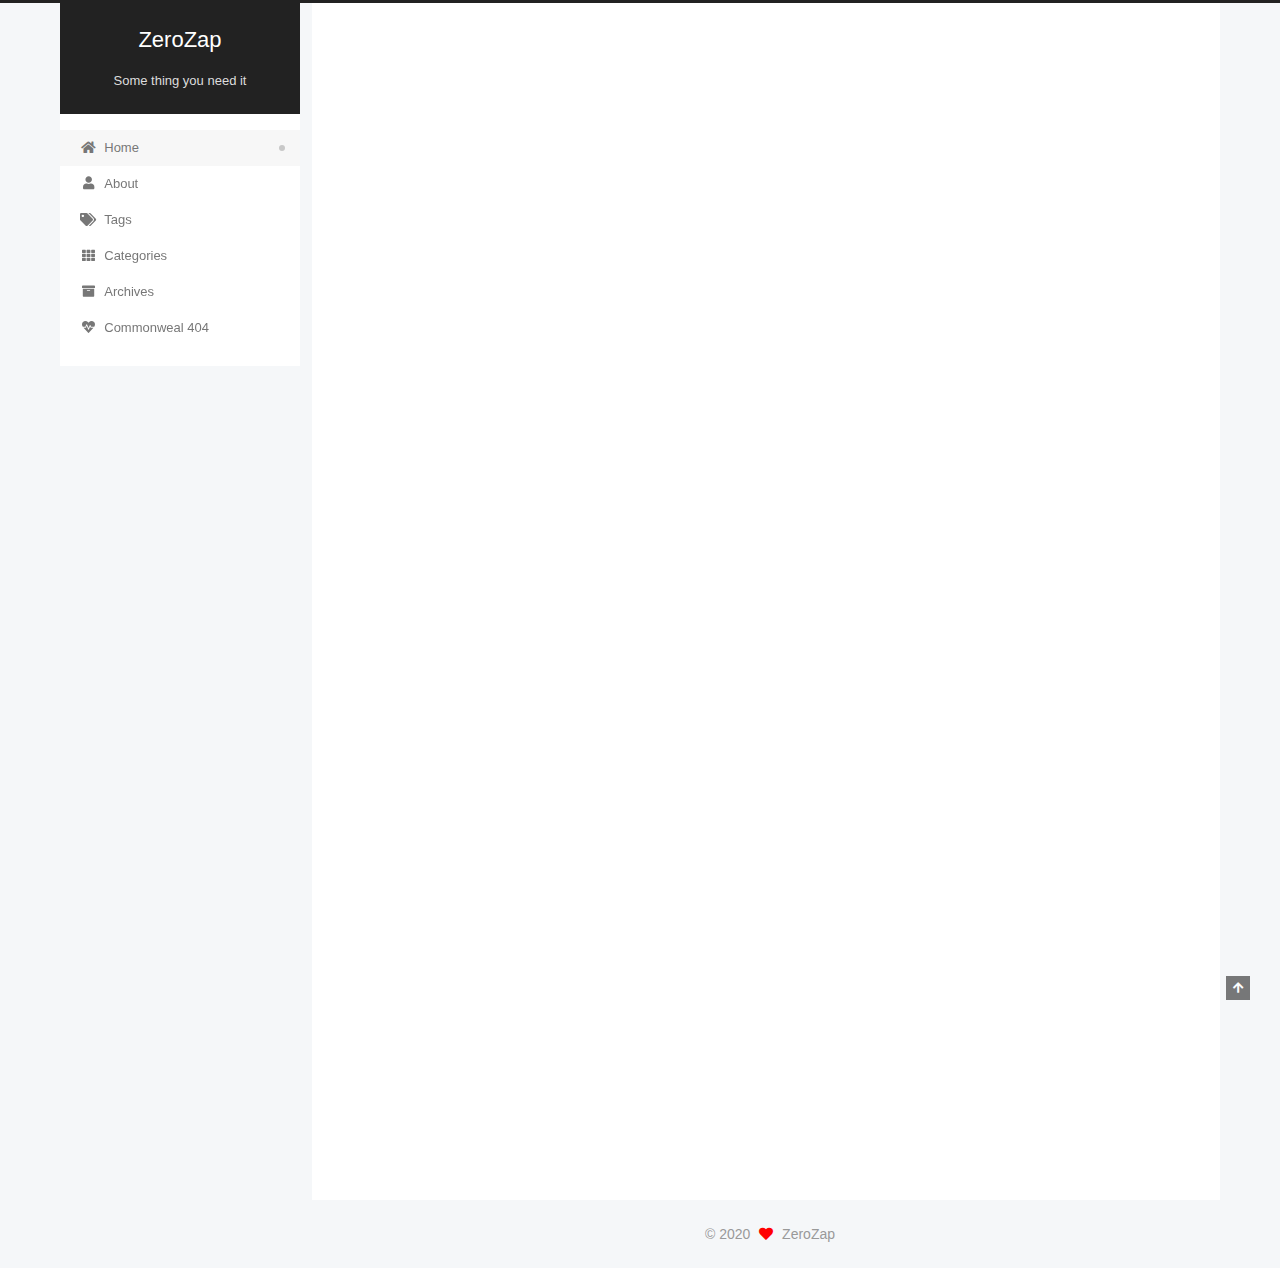
<file: index.html>
<!DOCTYPE html>
<html lang="en">
<head>
  <meta charset="UTF-8">
<meta name="viewport" content="width=device-width, initial-scale=1, maximum-scale=2">
<meta name="theme-color" content="#222">
<meta name="generator" content="Hexo 5.1.1">
  <link rel="apple-touch-icon" sizes="180x180" href="/images/apple-touch-icon-next.png">
  <link rel="icon" type="image/png" sizes="32x32" href="/images/favicon-32x32-next.png">
  <link rel="icon" type="image/png" sizes="16x16" href="/images/favicon-16x16-next.png">
  <link rel="mask-icon" href="/images/logo.svg" color="#222">

<link rel="stylesheet" href="/css/main.css">


<link rel="stylesheet" href="/lib/font-awesome/css/all.min.css">

<script id="hexo-configurations">
    var NexT = window.NexT || {};
    var CONFIG = {"hostname":"yoursite.com","root":"/","scheme":"Pisces","version":"7.8.0","exturl":false,"sidebar":{"position":"left","display":"post","padding":18,"offset":12,"onmobile":false},"copycode":{"enable":false,"show_result":false,"style":null},"back2top":{"enable":true,"sidebar":false,"scrollpercent":false},"bookmark":{"enable":false,"color":"#222","save":"auto"},"fancybox":false,"mediumzoom":false,"lazyload":false,"pangu":false,"comments":{"style":"tabs","active":null,"storage":true,"lazyload":false,"nav":null},"algolia":{"hits":{"per_page":10},"labels":{"input_placeholder":"Search for Posts","hits_empty":"We didn't find any results for the search: ${query}","hits_stats":"${hits} results found in ${time} ms"}},"localsearch":{"enable":false,"trigger":"auto","top_n_per_article":1,"unescape":false,"preload":false},"motion":{"enable":true,"async":false,"transition":{"post_block":"fadeIn","post_header":"slideDownIn","post_body":"slideDownIn","coll_header":"slideLeftIn","sidebar":"slideUpIn"}}};
  </script>

  <meta property="og:type" content="website">
<meta property="og:title" content="ZeroZap">
<meta property="og:url" content="http://yoursite.com/index.html">
<meta property="og:site_name" content="ZeroZap">
<meta property="og:locale" content="en_US">
<meta property="article:author" content="Eugene Chan">
<meta name="twitter:card" content="summary">

<link rel="canonical" href="http://yoursite.com/">


<script id="page-configurations">
  // https://hexo.io/docs/variables.html
  CONFIG.page = {
    sidebar: "",
    isHome : true,
    isPost : false,
    lang   : 'en'
  };
</script>

  <title>ZeroZap</title>
  






  <noscript>
  <style>
  .use-motion .brand,
  .use-motion .menu-item,
  .sidebar-inner,
  .use-motion .post-block,
  .use-motion .pagination,
  .use-motion .comments,
  .use-motion .post-header,
  .use-motion .post-body,
  .use-motion .collection-header { opacity: initial; }

  .use-motion .site-title,
  .use-motion .site-subtitle {
    opacity: initial;
    top: initial;
  }

  .use-motion .logo-line-before i { left: initial; }
  .use-motion .logo-line-after i { right: initial; }
  </style>
</noscript>

</head>

<body itemscope itemtype="http://schema.org/WebPage">
  <div class="container use-motion">
    <div class="headband"></div>

    <header class="header" itemscope itemtype="http://schema.org/WPHeader">
      <div class="header-inner"><div class="site-brand-container">
  <div class="site-nav-toggle">
    <div class="toggle" aria-label="Toggle navigation bar">
      <span class="toggle-line toggle-line-first"></span>
      <span class="toggle-line toggle-line-middle"></span>
      <span class="toggle-line toggle-line-last"></span>
    </div>
  </div>

  <div class="site-meta">

    <a href="/" class="brand" rel="start">
      <span class="logo-line-before"><i></i></span>
      <h1 class="site-title">ZeroZap</h1>
      <span class="logo-line-after"><i></i></span>
    </a>
      <p class="site-subtitle" itemprop="description">Some thing you need it</p>
  </div>

  <div class="site-nav-right">
    <div class="toggle popup-trigger">
    </div>
  </div>
</div>




<nav class="site-nav">
  <ul id="menu" class="main-menu menu">
        <li class="menu-item menu-item-home">

    <a href="/" rel="section"><i class="fa fa-home fa-fw"></i>Home</a>

  </li>
        <li class="menu-item menu-item-about">

    <a href="/about/" rel="section"><i class="fa fa-user fa-fw"></i>About</a>

  </li>
        <li class="menu-item menu-item-tags">

    <a href="/tags/" rel="section"><i class="fa fa-tags fa-fw"></i>Tags</a>

  </li>
        <li class="menu-item menu-item-categories">

    <a href="/categories/" rel="section"><i class="fa fa-th fa-fw"></i>Categories</a>

  </li>
        <li class="menu-item menu-item-archives">

    <a href="/archives/" rel="section"><i class="fa fa-archive fa-fw"></i>Archives</a>

  </li>
        <li class="menu-item menu-item-commonweal">

    <a href="/404/" rel="section"><i class="fa fa-heartbeat fa-fw"></i>Commonweal 404</a>

  </li>
  </ul>
</nav>




</div>
    </header>

    
  <div class="back-to-top">
    <i class="fa fa-arrow-up"></i>
    <span>0%</span>
  </div>


    <main class="main">
      <div class="main-inner">
        <div class="content-wrap">
          

          <div class="content index posts-expand">
            
      
  
  
  <article itemscope itemtype="http://schema.org/Article" class="post-block" lang="en">
    <link itemprop="mainEntityOfPage" href="http://yoursite.com/2020/08/06/%E6%BB%B4%E8%83%B600-%E5%BC%80%E5%90%AFDiy%E4%B9%8B%E8%B7%AF/">

    <span hidden itemprop="author" itemscope itemtype="http://schema.org/Person">
      <meta itemprop="image" content="/images/avatar.gif">
      <meta itemprop="name" content="Eugene Chan">
      <meta itemprop="description" content="">
    </span>

    <span hidden itemprop="publisher" itemscope itemtype="http://schema.org/Organization">
      <meta itemprop="name" content="ZeroZap">
    </span>
      <header class="post-header">
        <h2 class="post-title" itemprop="name headline">
          
            <a href="/2020/08/06/%E6%BB%B4%E8%83%B600-%E5%BC%80%E5%90%AFDiy%E4%B9%8B%E8%B7%AF/" class="post-title-link" itemprop="url">滴胶00-开启Diy之路</a>
        </h2>

        <div class="post-meta">
            <span class="post-meta-item">
              <span class="post-meta-item-icon">
                <i class="far fa-calendar"></i>
              </span>
              <span class="post-meta-item-text">Posted on</span>

              <time title="Created: 2020-08-06 14:45:00" itemprop="dateCreated datePublished" datetime="2020-08-06T14:45:00+08:00">2020-08-06</time>
            </span>
              <span class="post-meta-item">
                <span class="post-meta-item-icon">
                  <i class="far fa-calendar-check"></i>
                </span>
                <span class="post-meta-item-text">Edited on</span>
                <time title="Modified: 2020-09-01 18:44:53" itemprop="dateModified" datetime="2020-09-01T18:44:53+08:00">2020-09-01</time>
              </span>
            <span class="post-meta-item">
              <span class="post-meta-item-icon">
                <i class="far fa-folder"></i>
              </span>
              <span class="post-meta-item-text">In</span>
                <span itemprop="about" itemscope itemtype="http://schema.org/Thing">
                  <a href="/categories/dijiao/" itemprop="url" rel="index"><span itemprop="name">dijiao</span></a>
                </span>
            </span>

          

        </div>
      </header>

    
    
    
    <div class="post-body" itemprop="articleBody">

      
          <h2 id="Start-Up"><a href="#Start-Up" class="headerlink" title="Start Up"></a>Start Up</h2><p>​    开启新的测试</p>
<iframe height="498" width="510" src="//player.bilibili.com/player.html?aid=584078709&bvid=BV1i64y1F7fM&cid=217860509&page=1" scrolling="no" border="0" frameborder="no" framespacing="0" allowfullscreen="true"> </iframe>


      
    </div>

    
    
    
      <footer class="post-footer">
        <div class="post-eof"></div>
      </footer>
  </article>
  
  
  


  



          </div>
          

<script>
  window.addEventListener('tabs:register', () => {
    let { activeClass } = CONFIG.comments;
    if (CONFIG.comments.storage) {
      activeClass = localStorage.getItem('comments_active') || activeClass;
    }
    if (activeClass) {
      let activeTab = document.querySelector(`a[href="#comment-${activeClass}"]`);
      if (activeTab) {
        activeTab.click();
      }
    }
  });
  if (CONFIG.comments.storage) {
    window.addEventListener('tabs:click', event => {
      if (!event.target.matches('.tabs-comment .tab-content .tab-pane')) return;
      let commentClass = event.target.classList[1];
      localStorage.setItem('comments_active', commentClass);
    });
  }
</script>

        </div>
          
  
  <div class="toggle sidebar-toggle">
    <span class="toggle-line toggle-line-first"></span>
    <span class="toggle-line toggle-line-middle"></span>
    <span class="toggle-line toggle-line-last"></span>
  </div>

  <aside class="sidebar">
    <div class="sidebar-inner">

      <ul class="sidebar-nav motion-element">
        <li class="sidebar-nav-toc">
          Table of Contents
        </li>
        <li class="sidebar-nav-overview">
          Overview
        </li>
      </ul>

      <!--noindex-->
      <div class="post-toc-wrap sidebar-panel">
      </div>
      <!--/noindex-->

      <div class="site-overview-wrap sidebar-panel">
        <div class="site-author motion-element" itemprop="author" itemscope itemtype="http://schema.org/Person">
  <p class="site-author-name" itemprop="name">Eugene Chan</p>
  <div class="site-description" itemprop="description"></div>
</div>
<div class="site-state-wrap motion-element">
  <nav class="site-state">
      <div class="site-state-item site-state-posts">
          <a href="/archives/">
        
          <span class="site-state-item-count">1</span>
          <span class="site-state-item-name">posts</span>
        </a>
      </div>
      <div class="site-state-item site-state-categories">
            <a href="/categories/">
          
        <span class="site-state-item-count">1</span>
        <span class="site-state-item-name">categories</span></a>
      </div>
      <div class="site-state-item site-state-tags">
            <a href="/tags/">
          
        <span class="site-state-item-count">2</span>
        <span class="site-state-item-name">tags</span></a>
      </div>
  </nav>
</div>



      </div>

    </div>
  </aside>
  <div id="sidebar-dimmer"></div>


      </div>
    </main>

    <footer class="footer">
      <div class="footer-inner">
        

        

<div class="copyright">
  
  &copy; 
  <span itemprop="copyrightYear">2020</span>
  <span class="with-love">
    <i class="fa fa-heart"></i>
  </span>
  <span class="author" itemprop="copyrightHolder">ZeroZap</span>
</div>

        








      </div>
    </footer>
  </div>

  
  <script src="/lib/anime.min.js"></script>
  <script src="/lib/velocity/velocity.min.js"></script>
  <script src="/lib/velocity/velocity.ui.min.js"></script>

<script src="/js/utils.js"></script>

<script src="/js/motion.js"></script>


<script src="/js/schemes/pisces.js"></script>


<script src="/js/next-boot.js"></script>




  















  

  

</body>
</html>
</file>
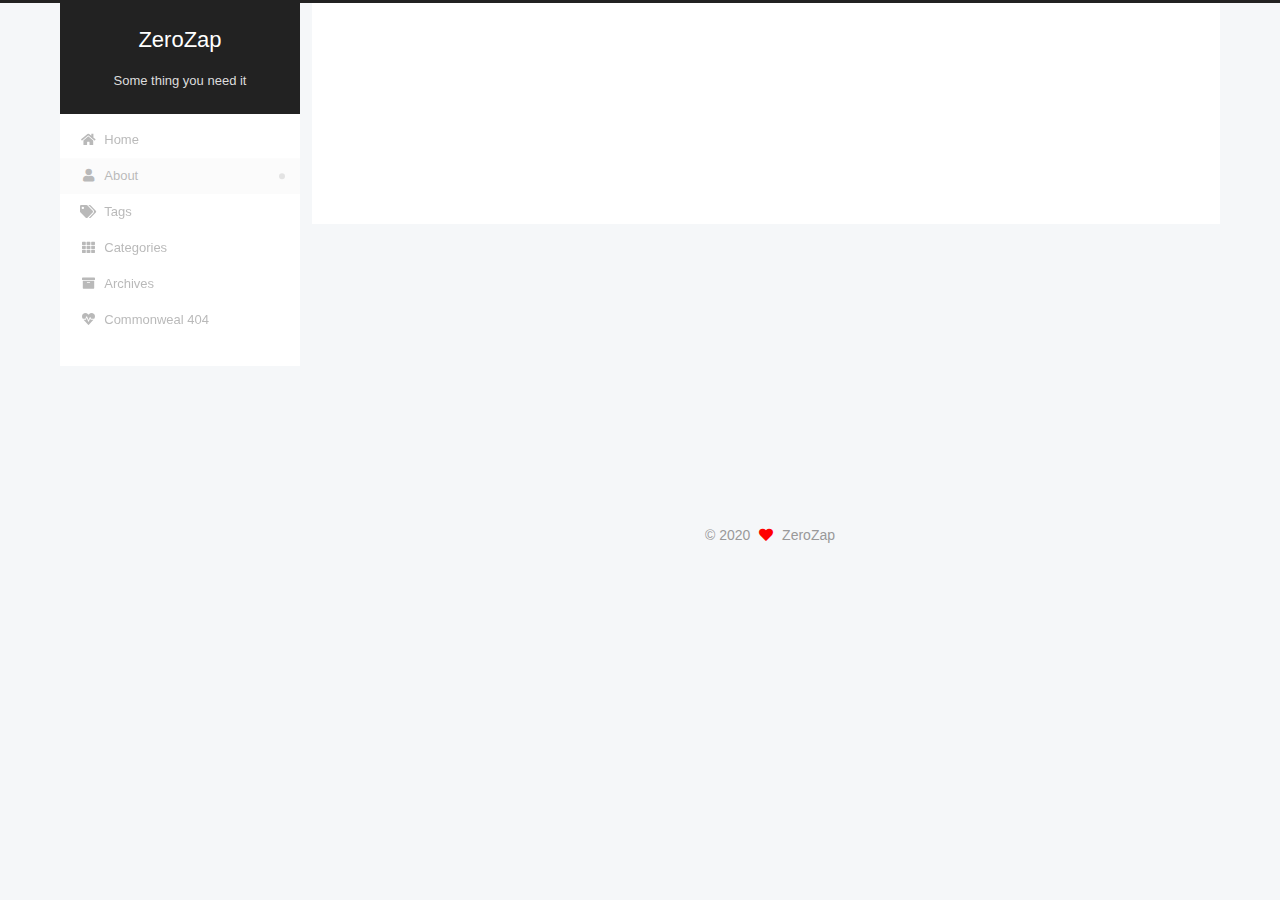
<file: about/index.html>
<!DOCTYPE html>
<html lang="en">
<head>
  <meta charset="UTF-8">
<meta name="viewport" content="width=device-width, initial-scale=1, maximum-scale=2">
<meta name="theme-color" content="#222">
<meta name="generator" content="Hexo 5.1.1">
  <link rel="apple-touch-icon" sizes="180x180" href="/images/apple-touch-icon-next.png">
  <link rel="icon" type="image/png" sizes="32x32" href="/images/favicon-32x32-next.png">
  <link rel="icon" type="image/png" sizes="16x16" href="/images/favicon-16x16-next.png">
  <link rel="mask-icon" href="/images/logo.svg" color="#222">

<link rel="stylesheet" href="/css/main.css">


<link rel="stylesheet" href="/lib/font-awesome/css/all.min.css">

<script id="hexo-configurations">
    var NexT = window.NexT || {};
    var CONFIG = {"hostname":"yoursite.com","root":"/","scheme":"Pisces","version":"7.8.0","exturl":false,"sidebar":{"position":"left","display":"post","padding":18,"offset":12,"onmobile":false},"copycode":{"enable":false,"show_result":false,"style":null},"back2top":{"enable":true,"sidebar":false,"scrollpercent":false},"bookmark":{"enable":false,"color":"#222","save":"auto"},"fancybox":false,"mediumzoom":false,"lazyload":false,"pangu":false,"comments":{"style":"tabs","active":null,"storage":true,"lazyload":false,"nav":null},"algolia":{"hits":{"per_page":10},"labels":{"input_placeholder":"Search for Posts","hits_empty":"We didn't find any results for the search: ${query}","hits_stats":"${hits} results found in ${time} ms"}},"localsearch":{"enable":false,"trigger":"auto","top_n_per_article":1,"unescape":false,"preload":false},"motion":{"enable":true,"async":false,"transition":{"post_block":"fadeIn","post_header":"slideDownIn","post_body":"slideDownIn","coll_header":"slideLeftIn","sidebar":"slideUpIn"}}};
  </script>

  <meta property="og:type" content="website">
<meta property="og:title" content="about">
<meta property="og:url" content="http://yoursite.com/about/index.html">
<meta property="og:site_name" content="ZeroZap">
<meta property="og:locale" content="en_US">
<meta property="article:published_time" content="2020-09-01T10:37:42.000Z">
<meta property="article:modified_time" content="2020-09-01T10:38:47.398Z">
<meta property="article:author" content="Eugene Chan">
<meta name="twitter:card" content="summary">

<link rel="canonical" href="http://yoursite.com/about/">


<script id="page-configurations">
  // https://hexo.io/docs/variables.html
  CONFIG.page = {
    sidebar: "",
    isHome : false,
    isPost : false,
    lang   : 'en'
  };
</script>

  <title>about | ZeroZap
</title>
  






  <noscript>
  <style>
  .use-motion .brand,
  .use-motion .menu-item,
  .sidebar-inner,
  .use-motion .post-block,
  .use-motion .pagination,
  .use-motion .comments,
  .use-motion .post-header,
  .use-motion .post-body,
  .use-motion .collection-header { opacity: initial; }

  .use-motion .site-title,
  .use-motion .site-subtitle {
    opacity: initial;
    top: initial;
  }

  .use-motion .logo-line-before i { left: initial; }
  .use-motion .logo-line-after i { right: initial; }
  </style>
</noscript>

</head>

<body itemscope itemtype="http://schema.org/WebPage">
  <div class="container use-motion">
    <div class="headband"></div>

    <header class="header" itemscope itemtype="http://schema.org/WPHeader">
      <div class="header-inner"><div class="site-brand-container">
  <div class="site-nav-toggle">
    <div class="toggle" aria-label="Toggle navigation bar">
      <span class="toggle-line toggle-line-first"></span>
      <span class="toggle-line toggle-line-middle"></span>
      <span class="toggle-line toggle-line-last"></span>
    </div>
  </div>

  <div class="site-meta">

    <a href="/" class="brand" rel="start">
      <span class="logo-line-before"><i></i></span>
      <h1 class="site-title">ZeroZap</h1>
      <span class="logo-line-after"><i></i></span>
    </a>
      <p class="site-subtitle" itemprop="description">Some thing you need it</p>
  </div>

  <div class="site-nav-right">
    <div class="toggle popup-trigger">
    </div>
  </div>
</div>




<nav class="site-nav">
  <ul id="menu" class="main-menu menu">
        <li class="menu-item menu-item-home">

    <a href="/" rel="section"><i class="fa fa-home fa-fw"></i>Home</a>

  </li>
        <li class="menu-item menu-item-about">

    <a href="/about/" rel="section"><i class="fa fa-user fa-fw"></i>About</a>

  </li>
        <li class="menu-item menu-item-tags">

    <a href="/tags/" rel="section"><i class="fa fa-tags fa-fw"></i>Tags</a>

  </li>
        <li class="menu-item menu-item-categories">

    <a href="/categories/" rel="section"><i class="fa fa-th fa-fw"></i>Categories</a>

  </li>
        <li class="menu-item menu-item-archives">

    <a href="/archives/" rel="section"><i class="fa fa-archive fa-fw"></i>Archives</a>

  </li>
        <li class="menu-item menu-item-commonweal">

    <a href="/404/" rel="section"><i class="fa fa-heartbeat fa-fw"></i>Commonweal 404</a>

  </li>
  </ul>
</nav>




</div>
    </header>

    
  <div class="back-to-top">
    <i class="fa fa-arrow-up"></i>
    <span>0%</span>
  </div>


    <main class="main">
      <div class="main-inner">
        <div class="content-wrap">
          
  
  

          <div class="content page posts-expand">
            

    
    
    
    <div class="post-block" lang="en">
      <header class="post-header">

<h1 class="post-title" itemprop="name headline">about
</h1>

<div class="post-meta">
  

</div>

</header>

      
      
      
      <div class="post-body">
          
      </div>
      
      
      
    </div>
    

    
    
    


          </div>
          

<script>
  window.addEventListener('tabs:register', () => {
    let { activeClass } = CONFIG.comments;
    if (CONFIG.comments.storage) {
      activeClass = localStorage.getItem('comments_active') || activeClass;
    }
    if (activeClass) {
      let activeTab = document.querySelector(`a[href="#comment-${activeClass}"]`);
      if (activeTab) {
        activeTab.click();
      }
    }
  });
  if (CONFIG.comments.storage) {
    window.addEventListener('tabs:click', event => {
      if (!event.target.matches('.tabs-comment .tab-content .tab-pane')) return;
      let commentClass = event.target.classList[1];
      localStorage.setItem('comments_active', commentClass);
    });
  }
</script>

        </div>
          
  
  <div class="toggle sidebar-toggle">
    <span class="toggle-line toggle-line-first"></span>
    <span class="toggle-line toggle-line-middle"></span>
    <span class="toggle-line toggle-line-last"></span>
  </div>

  <aside class="sidebar">
    <div class="sidebar-inner">

      <ul class="sidebar-nav motion-element">
        <li class="sidebar-nav-toc">
          Table of Contents
        </li>
        <li class="sidebar-nav-overview">
          Overview
        </li>
      </ul>

      <!--noindex-->
      <div class="post-toc-wrap sidebar-panel">
      </div>
      <!--/noindex-->

      <div class="site-overview-wrap sidebar-panel">
        <div class="site-author motion-element" itemprop="author" itemscope itemtype="http://schema.org/Person">
  <p class="site-author-name" itemprop="name">Eugene Chan</p>
  <div class="site-description" itemprop="description"></div>
</div>
<div class="site-state-wrap motion-element">
  <nav class="site-state">
      <div class="site-state-item site-state-posts">
          <a href="/archives/">
        
          <span class="site-state-item-count">1</span>
          <span class="site-state-item-name">posts</span>
        </a>
      </div>
      <div class="site-state-item site-state-categories">
            <a href="/categories/">
          
        <span class="site-state-item-count">1</span>
        <span class="site-state-item-name">categories</span></a>
      </div>
      <div class="site-state-item site-state-tags">
            <a href="/tags/">
          
        <span class="site-state-item-count">2</span>
        <span class="site-state-item-name">tags</span></a>
      </div>
  </nav>
</div>



      </div>

    </div>
  </aside>
  <div id="sidebar-dimmer"></div>


      </div>
    </main>

    <footer class="footer">
      <div class="footer-inner">
        

        

<div class="copyright">
  
  &copy; 
  <span itemprop="copyrightYear">2020</span>
  <span class="with-love">
    <i class="fa fa-heart"></i>
  </span>
  <span class="author" itemprop="copyrightHolder">ZeroZap</span>
</div>

        








      </div>
    </footer>
  </div>

  
  <script src="/lib/anime.min.js"></script>
  <script src="/lib/velocity/velocity.min.js"></script>
  <script src="/lib/velocity/velocity.ui.min.js"></script>

<script src="/js/utils.js"></script>

<script src="/js/motion.js"></script>


<script src="/js/schemes/pisces.js"></script>


<script src="/js/next-boot.js"></script>




  















  

  

</body>
</html>
</file>
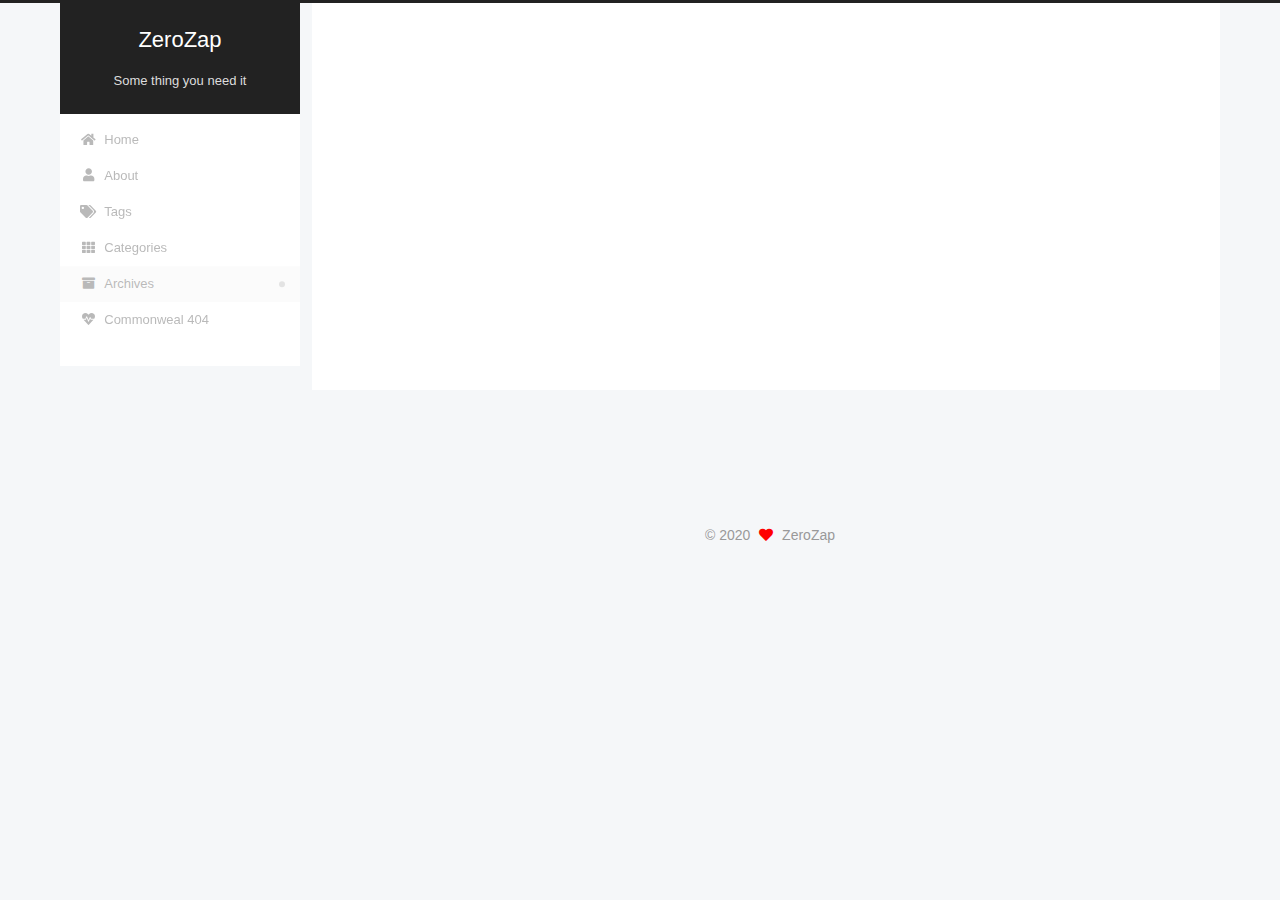
<file: archives/index.html>
<!DOCTYPE html>
<html lang="en">
<head>
  <meta charset="UTF-8">
<meta name="viewport" content="width=device-width, initial-scale=1, maximum-scale=2">
<meta name="theme-color" content="#222">
<meta name="generator" content="Hexo 5.1.1">
  <link rel="apple-touch-icon" sizes="180x180" href="/images/apple-touch-icon-next.png">
  <link rel="icon" type="image/png" sizes="32x32" href="/images/favicon-32x32-next.png">
  <link rel="icon" type="image/png" sizes="16x16" href="/images/favicon-16x16-next.png">
  <link rel="mask-icon" href="/images/logo.svg" color="#222">

<link rel="stylesheet" href="/css/main.css">


<link rel="stylesheet" href="/lib/font-awesome/css/all.min.css">

<script id="hexo-configurations">
    var NexT = window.NexT || {};
    var CONFIG = {"hostname":"yoursite.com","root":"/","scheme":"Pisces","version":"7.8.0","exturl":false,"sidebar":{"position":"left","display":"post","padding":18,"offset":12,"onmobile":false},"copycode":{"enable":false,"show_result":false,"style":null},"back2top":{"enable":true,"sidebar":false,"scrollpercent":false},"bookmark":{"enable":false,"color":"#222","save":"auto"},"fancybox":false,"mediumzoom":false,"lazyload":false,"pangu":false,"comments":{"style":"tabs","active":null,"storage":true,"lazyload":false,"nav":null},"algolia":{"hits":{"per_page":10},"labels":{"input_placeholder":"Search for Posts","hits_empty":"We didn't find any results for the search: ${query}","hits_stats":"${hits} results found in ${time} ms"}},"localsearch":{"enable":false,"trigger":"auto","top_n_per_article":1,"unescape":false,"preload":false},"motion":{"enable":true,"async":false,"transition":{"post_block":"fadeIn","post_header":"slideDownIn","post_body":"slideDownIn","coll_header":"slideLeftIn","sidebar":"slideUpIn"}}};
  </script>

  <meta property="og:type" content="website">
<meta property="og:title" content="ZeroZap">
<meta property="og:url" content="http://yoursite.com/archives/index.html">
<meta property="og:site_name" content="ZeroZap">
<meta property="og:locale" content="en_US">
<meta property="article:author" content="Eugene Chan">
<meta name="twitter:card" content="summary">

<link rel="canonical" href="http://yoursite.com/archives/">


<script id="page-configurations">
  // https://hexo.io/docs/variables.html
  CONFIG.page = {
    sidebar: "",
    isHome : false,
    isPost : false,
    lang   : 'en'
  };
</script>

  <title>Archive | ZeroZap</title>
  






  <noscript>
  <style>
  .use-motion .brand,
  .use-motion .menu-item,
  .sidebar-inner,
  .use-motion .post-block,
  .use-motion .pagination,
  .use-motion .comments,
  .use-motion .post-header,
  .use-motion .post-body,
  .use-motion .collection-header { opacity: initial; }

  .use-motion .site-title,
  .use-motion .site-subtitle {
    opacity: initial;
    top: initial;
  }

  .use-motion .logo-line-before i { left: initial; }
  .use-motion .logo-line-after i { right: initial; }
  </style>
</noscript>

</head>

<body itemscope itemtype="http://schema.org/WebPage">
  <div class="container use-motion">
    <div class="headband"></div>

    <header class="header" itemscope itemtype="http://schema.org/WPHeader">
      <div class="header-inner"><div class="site-brand-container">
  <div class="site-nav-toggle">
    <div class="toggle" aria-label="Toggle navigation bar">
      <span class="toggle-line toggle-line-first"></span>
      <span class="toggle-line toggle-line-middle"></span>
      <span class="toggle-line toggle-line-last"></span>
    </div>
  </div>

  <div class="site-meta">

    <a href="/" class="brand" rel="start">
      <span class="logo-line-before"><i></i></span>
      <h1 class="site-title">ZeroZap</h1>
      <span class="logo-line-after"><i></i></span>
    </a>
      <p class="site-subtitle" itemprop="description">Some thing you need it</p>
  </div>

  <div class="site-nav-right">
    <div class="toggle popup-trigger">
    </div>
  </div>
</div>




<nav class="site-nav">
  <ul id="menu" class="main-menu menu">
        <li class="menu-item menu-item-home">

    <a href="/" rel="section"><i class="fa fa-home fa-fw"></i>Home</a>

  </li>
        <li class="menu-item menu-item-about">

    <a href="/about/" rel="section"><i class="fa fa-user fa-fw"></i>About</a>

  </li>
        <li class="menu-item menu-item-tags">

    <a href="/tags/" rel="section"><i class="fa fa-tags fa-fw"></i>Tags</a>

  </li>
        <li class="menu-item menu-item-categories">

    <a href="/categories/" rel="section"><i class="fa fa-th fa-fw"></i>Categories</a>

  </li>
        <li class="menu-item menu-item-archives">

    <a href="/archives/" rel="section"><i class="fa fa-archive fa-fw"></i>Archives</a>

  </li>
        <li class="menu-item menu-item-commonweal">

    <a href="/404/" rel="section"><i class="fa fa-heartbeat fa-fw"></i>Commonweal 404</a>

  </li>
  </ul>
</nav>




</div>
    </header>

    
  <div class="back-to-top">
    <i class="fa fa-arrow-up"></i>
    <span>0%</span>
  </div>


    <main class="main">
      <div class="main-inner">
        <div class="content-wrap">
          

          <div class="content archive">
            

  
  
  
  <div class="post-block">
    <div class="posts-collapse">
      <div class="collection-title">
        <span class="collection-header">Um..! 1 post. Keep on posting.</span>
      </div>

      
    <div class="collection-year">
      <span class="collection-header">2020</span>
    </div>

  <article itemscope itemtype="http://schema.org/Article">
    <header class="post-header">

      <div class="post-meta">
        <time itemprop="dateCreated"
              datetime="2020-08-06T14:45:00+08:00"
              content="2020-08-06">
          08-06
        </time>
      </div>

      <div class="post-title">
          <a class="post-title-link" href="/2020/08/06/%E6%BB%B4%E8%83%B600-%E5%BC%80%E5%90%AFDiy%E4%B9%8B%E8%B7%AF/" itemprop="url">
            <span itemprop="name">滴胶00-开启Diy之路</span>
          </a>
      </div>

    </header>
  </article>


    </div>
  </div>
  
  
  

  



          </div>
          

<script>
  window.addEventListener('tabs:register', () => {
    let { activeClass } = CONFIG.comments;
    if (CONFIG.comments.storage) {
      activeClass = localStorage.getItem('comments_active') || activeClass;
    }
    if (activeClass) {
      let activeTab = document.querySelector(`a[href="#comment-${activeClass}"]`);
      if (activeTab) {
        activeTab.click();
      }
    }
  });
  if (CONFIG.comments.storage) {
    window.addEventListener('tabs:click', event => {
      if (!event.target.matches('.tabs-comment .tab-content .tab-pane')) return;
      let commentClass = event.target.classList[1];
      localStorage.setItem('comments_active', commentClass);
    });
  }
</script>

        </div>
          
  
  <div class="toggle sidebar-toggle">
    <span class="toggle-line toggle-line-first"></span>
    <span class="toggle-line toggle-line-middle"></span>
    <span class="toggle-line toggle-line-last"></span>
  </div>

  <aside class="sidebar">
    <div class="sidebar-inner">

      <ul class="sidebar-nav motion-element">
        <li class="sidebar-nav-toc">
          Table of Contents
        </li>
        <li class="sidebar-nav-overview">
          Overview
        </li>
      </ul>

      <!--noindex-->
      <div class="post-toc-wrap sidebar-panel">
      </div>
      <!--/noindex-->

      <div class="site-overview-wrap sidebar-panel">
        <div class="site-author motion-element" itemprop="author" itemscope itemtype="http://schema.org/Person">
  <p class="site-author-name" itemprop="name">Eugene Chan</p>
  <div class="site-description" itemprop="description"></div>
</div>
<div class="site-state-wrap motion-element">
  <nav class="site-state">
      <div class="site-state-item site-state-posts">
          <a href="/archives/">
        
          <span class="site-state-item-count">1</span>
          <span class="site-state-item-name">posts</span>
        </a>
      </div>
      <div class="site-state-item site-state-categories">
            <a href="/categories/">
          
        <span class="site-state-item-count">1</span>
        <span class="site-state-item-name">categories</span></a>
      </div>
      <div class="site-state-item site-state-tags">
            <a href="/tags/">
          
        <span class="site-state-item-count">2</span>
        <span class="site-state-item-name">tags</span></a>
      </div>
  </nav>
</div>



      </div>

    </div>
  </aside>
  <div id="sidebar-dimmer"></div>


      </div>
    </main>

    <footer class="footer">
      <div class="footer-inner">
        

        

<div class="copyright">
  
  &copy; 
  <span itemprop="copyrightYear">2020</span>
  <span class="with-love">
    <i class="fa fa-heart"></i>
  </span>
  <span class="author" itemprop="copyrightHolder">ZeroZap</span>
</div>

        








      </div>
    </footer>
  </div>

  
  <script src="/lib/anime.min.js"></script>
  <script src="/lib/velocity/velocity.min.js"></script>
  <script src="/lib/velocity/velocity.ui.min.js"></script>

<script src="/js/utils.js"></script>

<script src="/js/motion.js"></script>


<script src="/js/schemes/pisces.js"></script>


<script src="/js/next-boot.js"></script>




  















  

  

</body>
</html>
</file>
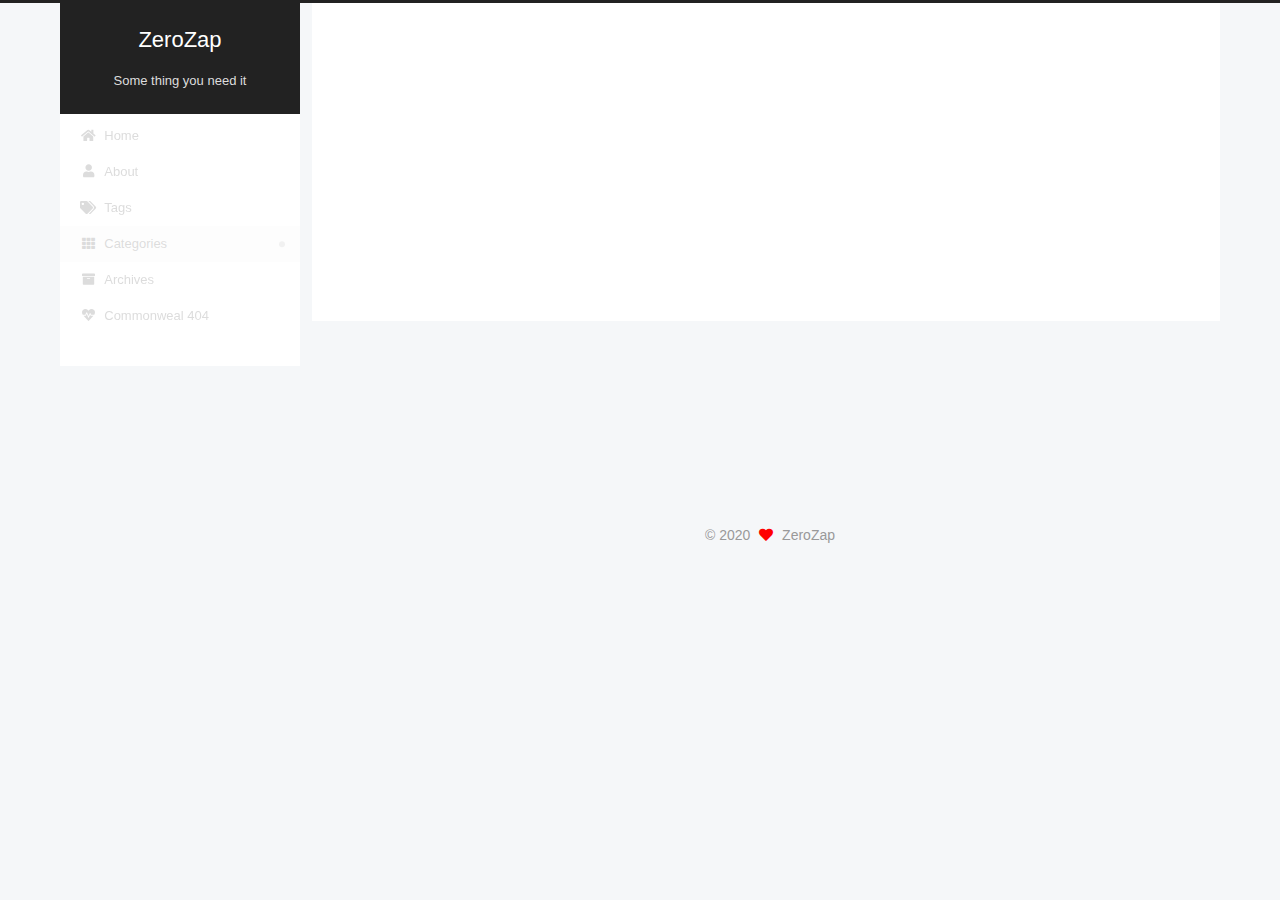
<file: categories/index.html>
<!DOCTYPE html>
<html lang="en">
<head>
  <meta charset="UTF-8">
<meta name="viewport" content="width=device-width, initial-scale=1, maximum-scale=2">
<meta name="theme-color" content="#222">
<meta name="generator" content="Hexo 5.1.1">
  <link rel="apple-touch-icon" sizes="180x180" href="/images/apple-touch-icon-next.png">
  <link rel="icon" type="image/png" sizes="32x32" href="/images/favicon-32x32-next.png">
  <link rel="icon" type="image/png" sizes="16x16" href="/images/favicon-16x16-next.png">
  <link rel="mask-icon" href="/images/logo.svg" color="#222">

<link rel="stylesheet" href="/css/main.css">


<link rel="stylesheet" href="/lib/font-awesome/css/all.min.css">

<script id="hexo-configurations">
    var NexT = window.NexT || {};
    var CONFIG = {"hostname":"yoursite.com","root":"/","scheme":"Pisces","version":"7.8.0","exturl":false,"sidebar":{"position":"left","display":"post","padding":18,"offset":12,"onmobile":false},"copycode":{"enable":false,"show_result":false,"style":null},"back2top":{"enable":true,"sidebar":false,"scrollpercent":false},"bookmark":{"enable":false,"color":"#222","save":"auto"},"fancybox":false,"mediumzoom":false,"lazyload":false,"pangu":false,"comments":{"style":"tabs","active":null,"storage":true,"lazyload":false,"nav":null},"algolia":{"hits":{"per_page":10},"labels":{"input_placeholder":"Search for Posts","hits_empty":"We didn't find any results for the search: ${query}","hits_stats":"${hits} results found in ${time} ms"}},"localsearch":{"enable":false,"trigger":"auto","top_n_per_article":1,"unescape":false,"preload":false},"motion":{"enable":true,"async":false,"transition":{"post_block":"fadeIn","post_header":"slideDownIn","post_body":"slideDownIn","coll_header":"slideLeftIn","sidebar":"slideUpIn"}}};
  </script>

  <meta property="og:type" content="website">
<meta property="og:title" content="categories">
<meta property="og:url" content="http://yoursite.com/categories/index.html">
<meta property="og:site_name" content="ZeroZap">
<meta property="og:locale" content="en_US">
<meta property="article:published_time" content="2020-09-01T10:38:11.000Z">
<meta property="article:modified_time" content="2020-09-01T10:39:03.595Z">
<meta property="article:author" content="Eugene Chan">
<meta name="twitter:card" content="summary">

<link rel="canonical" href="http://yoursite.com/categories/">


<script id="page-configurations">
  // https://hexo.io/docs/variables.html
  CONFIG.page = {
    sidebar: "",
    isHome : false,
    isPost : false,
    lang   : 'en'
  };
</script>

  <title>categories | ZeroZap
</title>
  






  <noscript>
  <style>
  .use-motion .brand,
  .use-motion .menu-item,
  .sidebar-inner,
  .use-motion .post-block,
  .use-motion .pagination,
  .use-motion .comments,
  .use-motion .post-header,
  .use-motion .post-body,
  .use-motion .collection-header { opacity: initial; }

  .use-motion .site-title,
  .use-motion .site-subtitle {
    opacity: initial;
    top: initial;
  }

  .use-motion .logo-line-before i { left: initial; }
  .use-motion .logo-line-after i { right: initial; }
  </style>
</noscript>

</head>

<body itemscope itemtype="http://schema.org/WebPage">
  <div class="container use-motion">
    <div class="headband"></div>

    <header class="header" itemscope itemtype="http://schema.org/WPHeader">
      <div class="header-inner"><div class="site-brand-container">
  <div class="site-nav-toggle">
    <div class="toggle" aria-label="Toggle navigation bar">
      <span class="toggle-line toggle-line-first"></span>
      <span class="toggle-line toggle-line-middle"></span>
      <span class="toggle-line toggle-line-last"></span>
    </div>
  </div>

  <div class="site-meta">

    <a href="/" class="brand" rel="start">
      <span class="logo-line-before"><i></i></span>
      <h1 class="site-title">ZeroZap</h1>
      <span class="logo-line-after"><i></i></span>
    </a>
      <p class="site-subtitle" itemprop="description">Some thing you need it</p>
  </div>

  <div class="site-nav-right">
    <div class="toggle popup-trigger">
    </div>
  </div>
</div>




<nav class="site-nav">
  <ul id="menu" class="main-menu menu">
        <li class="menu-item menu-item-home">

    <a href="/" rel="section"><i class="fa fa-home fa-fw"></i>Home</a>

  </li>
        <li class="menu-item menu-item-about">

    <a href="/about/" rel="section"><i class="fa fa-user fa-fw"></i>About</a>

  </li>
        <li class="menu-item menu-item-tags">

    <a href="/tags/" rel="section"><i class="fa fa-tags fa-fw"></i>Tags</a>

  </li>
        <li class="menu-item menu-item-categories">

    <a href="/categories/" rel="section"><i class="fa fa-th fa-fw"></i>Categories</a>

  </li>
        <li class="menu-item menu-item-archives">

    <a href="/archives/" rel="section"><i class="fa fa-archive fa-fw"></i>Archives</a>

  </li>
        <li class="menu-item menu-item-commonweal">

    <a href="/404/" rel="section"><i class="fa fa-heartbeat fa-fw"></i>Commonweal 404</a>

  </li>
  </ul>
</nav>




</div>
    </header>

    
  <div class="back-to-top">
    <i class="fa fa-arrow-up"></i>
    <span>0%</span>
  </div>


    <main class="main">
      <div class="main-inner">
        <div class="content-wrap">
          
  
  

          <div class="content page posts-expand">
            

    
    
    
    <div class="post-block" lang="en">
      <header class="post-header">

<h1 class="post-title" itemprop="name headline">categories
</h1>

<div class="post-meta">
  

</div>

</header>

      
      
      
      <div class="post-body">
          <div class="category-all-page">
            <div class="category-all-title">
              1 category in total
            </div>
            <div class="category-all">
              <ul class="category-list"><li class="category-list-item"><a class="category-list-link" href="/categories/dijiao/">dijiao</a><span class="category-list-count">1</span></li></ul>
            </div>
          </div>
        
      </div>
      
      
      
    </div>
    

    
    
    


          </div>
          

<script>
  window.addEventListener('tabs:register', () => {
    let { activeClass } = CONFIG.comments;
    if (CONFIG.comments.storage) {
      activeClass = localStorage.getItem('comments_active') || activeClass;
    }
    if (activeClass) {
      let activeTab = document.querySelector(`a[href="#comment-${activeClass}"]`);
      if (activeTab) {
        activeTab.click();
      }
    }
  });
  if (CONFIG.comments.storage) {
    window.addEventListener('tabs:click', event => {
      if (!event.target.matches('.tabs-comment .tab-content .tab-pane')) return;
      let commentClass = event.target.classList[1];
      localStorage.setItem('comments_active', commentClass);
    });
  }
</script>

        </div>
          
  
  <div class="toggle sidebar-toggle">
    <span class="toggle-line toggle-line-first"></span>
    <span class="toggle-line toggle-line-middle"></span>
    <span class="toggle-line toggle-line-last"></span>
  </div>

  <aside class="sidebar">
    <div class="sidebar-inner">

      <ul class="sidebar-nav motion-element">
        <li class="sidebar-nav-toc">
          Table of Contents
        </li>
        <li class="sidebar-nav-overview">
          Overview
        </li>
      </ul>

      <!--noindex-->
      <div class="post-toc-wrap sidebar-panel">
      </div>
      <!--/noindex-->

      <div class="site-overview-wrap sidebar-panel">
        <div class="site-author motion-element" itemprop="author" itemscope itemtype="http://schema.org/Person">
  <p class="site-author-name" itemprop="name">Eugene Chan</p>
  <div class="site-description" itemprop="description"></div>
</div>
<div class="site-state-wrap motion-element">
  <nav class="site-state">
      <div class="site-state-item site-state-posts">
          <a href="/archives/">
        
          <span class="site-state-item-count">1</span>
          <span class="site-state-item-name">posts</span>
        </a>
      </div>
      <div class="site-state-item site-state-categories">
            <a href="/categories/">
          
        <span class="site-state-item-count">1</span>
        <span class="site-state-item-name">categories</span></a>
      </div>
      <div class="site-state-item site-state-tags">
            <a href="/tags/">
          
        <span class="site-state-item-count">2</span>
        <span class="site-state-item-name">tags</span></a>
      </div>
  </nav>
</div>



      </div>

    </div>
  </aside>
  <div id="sidebar-dimmer"></div>


      </div>
    </main>

    <footer class="footer">
      <div class="footer-inner">
        

        

<div class="copyright">
  
  &copy; 
  <span itemprop="copyrightYear">2020</span>
  <span class="with-love">
    <i class="fa fa-heart"></i>
  </span>
  <span class="author" itemprop="copyrightHolder">ZeroZap</span>
</div>

        








      </div>
    </footer>
  </div>

  
  <script src="/lib/anime.min.js"></script>
  <script src="/lib/velocity/velocity.min.js"></script>
  <script src="/lib/velocity/velocity.ui.min.js"></script>

<script src="/js/utils.js"></script>

<script src="/js/motion.js"></script>


<script src="/js/schemes/pisces.js"></script>


<script src="/js/next-boot.js"></script>




  















  

  

</body>
</html>
</file>
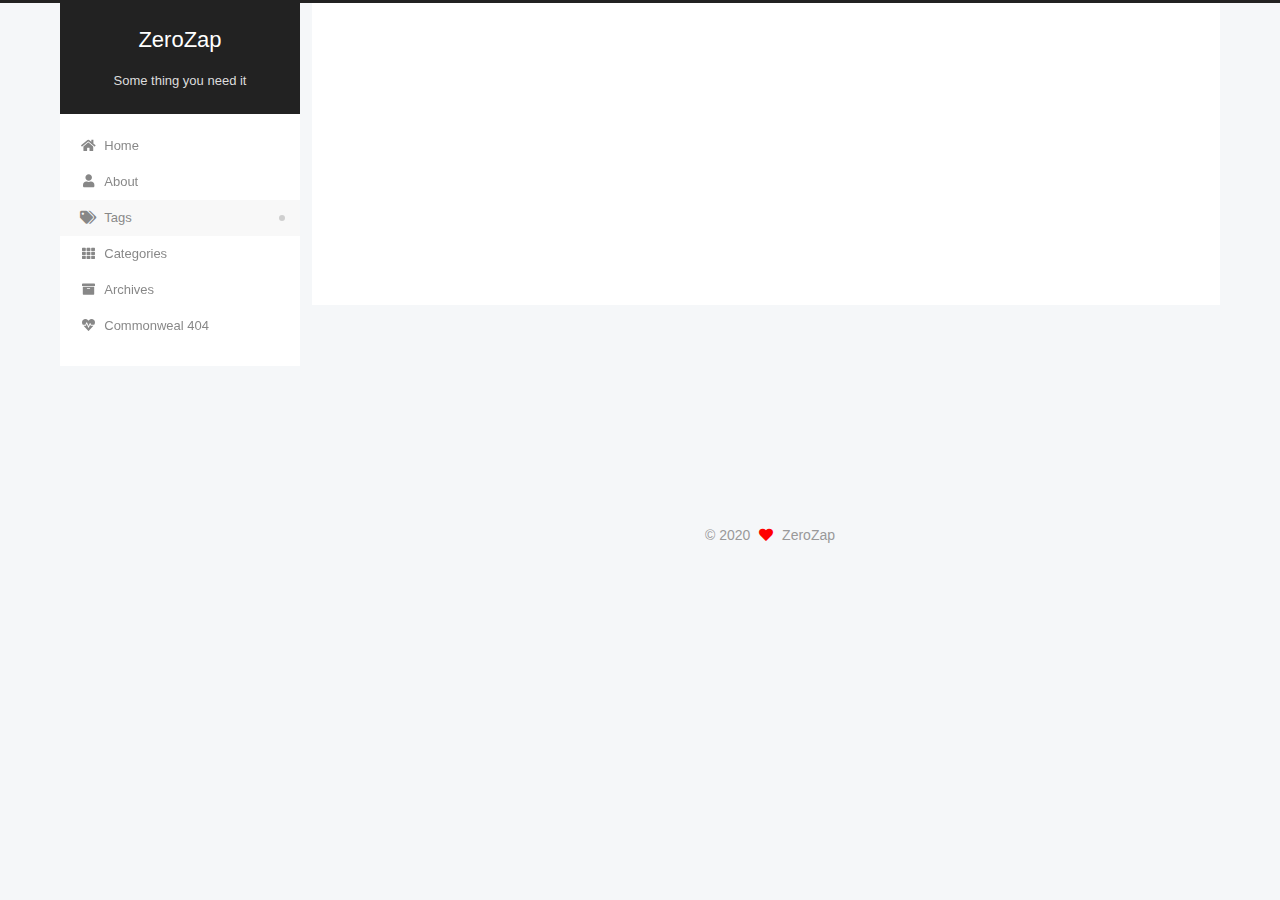
<file: tags/index.html>
<!DOCTYPE html>
<html lang="en">
<head>
  <meta charset="UTF-8">
<meta name="viewport" content="width=device-width, initial-scale=1, maximum-scale=2">
<meta name="theme-color" content="#222">
<meta name="generator" content="Hexo 5.1.1">
  <link rel="apple-touch-icon" sizes="180x180" href="/images/apple-touch-icon-next.png">
  <link rel="icon" type="image/png" sizes="32x32" href="/images/favicon-32x32-next.png">
  <link rel="icon" type="image/png" sizes="16x16" href="/images/favicon-16x16-next.png">
  <link rel="mask-icon" href="/images/logo.svg" color="#222">

<link rel="stylesheet" href="/css/main.css">


<link rel="stylesheet" href="/lib/font-awesome/css/all.min.css">

<script id="hexo-configurations">
    var NexT = window.NexT || {};
    var CONFIG = {"hostname":"yoursite.com","root":"/","scheme":"Pisces","version":"7.8.0","exturl":false,"sidebar":{"position":"left","display":"post","padding":18,"offset":12,"onmobile":false},"copycode":{"enable":false,"show_result":false,"style":null},"back2top":{"enable":true,"sidebar":false,"scrollpercent":false},"bookmark":{"enable":false,"color":"#222","save":"auto"},"fancybox":false,"mediumzoom":false,"lazyload":false,"pangu":false,"comments":{"style":"tabs","active":null,"storage":true,"lazyload":false,"nav":null},"algolia":{"hits":{"per_page":10},"labels":{"input_placeholder":"Search for Posts","hits_empty":"We didn't find any results for the search: ${query}","hits_stats":"${hits} results found in ${time} ms"}},"localsearch":{"enable":false,"trigger":"auto","top_n_per_article":1,"unescape":false,"preload":false},"motion":{"enable":true,"async":false,"transition":{"post_block":"fadeIn","post_header":"slideDownIn","post_body":"slideDownIn","coll_header":"slideLeftIn","sidebar":"slideUpIn"}}};
  </script>

  <meta property="og:type" content="website">
<meta property="og:title" content="tags">
<meta property="og:url" content="http://yoursite.com/tags/index.html">
<meta property="og:site_name" content="ZeroZap">
<meta property="og:locale" content="en_US">
<meta property="article:published_time" content="2020-09-01T10:37:52.000Z">
<meta property="article:modified_time" content="2020-09-01T10:39:19.555Z">
<meta property="article:author" content="Eugene Chan">
<meta name="twitter:card" content="summary">

<link rel="canonical" href="http://yoursite.com/tags/">


<script id="page-configurations">
  // https://hexo.io/docs/variables.html
  CONFIG.page = {
    sidebar: "",
    isHome : false,
    isPost : false,
    lang   : 'en'
  };
</script>

  <title>tags | ZeroZap
</title>
  






  <noscript>
  <style>
  .use-motion .brand,
  .use-motion .menu-item,
  .sidebar-inner,
  .use-motion .post-block,
  .use-motion .pagination,
  .use-motion .comments,
  .use-motion .post-header,
  .use-motion .post-body,
  .use-motion .collection-header { opacity: initial; }

  .use-motion .site-title,
  .use-motion .site-subtitle {
    opacity: initial;
    top: initial;
  }

  .use-motion .logo-line-before i { left: initial; }
  .use-motion .logo-line-after i { right: initial; }
  </style>
</noscript>

</head>

<body itemscope itemtype="http://schema.org/WebPage">
  <div class="container use-motion">
    <div class="headband"></div>

    <header class="header" itemscope itemtype="http://schema.org/WPHeader">
      <div class="header-inner"><div class="site-brand-container">
  <div class="site-nav-toggle">
    <div class="toggle" aria-label="Toggle navigation bar">
      <span class="toggle-line toggle-line-first"></span>
      <span class="toggle-line toggle-line-middle"></span>
      <span class="toggle-line toggle-line-last"></span>
    </div>
  </div>

  <div class="site-meta">

    <a href="/" class="brand" rel="start">
      <span class="logo-line-before"><i></i></span>
      <h1 class="site-title">ZeroZap</h1>
      <span class="logo-line-after"><i></i></span>
    </a>
      <p class="site-subtitle" itemprop="description">Some thing you need it</p>
  </div>

  <div class="site-nav-right">
    <div class="toggle popup-trigger">
    </div>
  </div>
</div>




<nav class="site-nav">
  <ul id="menu" class="main-menu menu">
        <li class="menu-item menu-item-home">

    <a href="/" rel="section"><i class="fa fa-home fa-fw"></i>Home</a>

  </li>
        <li class="menu-item menu-item-about">

    <a href="/about/" rel="section"><i class="fa fa-user fa-fw"></i>About</a>

  </li>
        <li class="menu-item menu-item-tags">

    <a href="/tags/" rel="section"><i class="fa fa-tags fa-fw"></i>Tags</a>

  </li>
        <li class="menu-item menu-item-categories">

    <a href="/categories/" rel="section"><i class="fa fa-th fa-fw"></i>Categories</a>

  </li>
        <li class="menu-item menu-item-archives">

    <a href="/archives/" rel="section"><i class="fa fa-archive fa-fw"></i>Archives</a>

  </li>
        <li class="menu-item menu-item-commonweal">

    <a href="/404/" rel="section"><i class="fa fa-heartbeat fa-fw"></i>Commonweal 404</a>

  </li>
  </ul>
</nav>




</div>
    </header>

    
  <div class="back-to-top">
    <i class="fa fa-arrow-up"></i>
    <span>0%</span>
  </div>


    <main class="main">
      <div class="main-inner">
        <div class="content-wrap">
          
  
  

          <div class="content page posts-expand">
            

    
    
    
    <div class="post-block" lang="en">
      <header class="post-header">

<h1 class="post-title" itemprop="name headline">tags
</h1>

<div class="post-meta">
  

</div>

</header>

      
      
      
      <div class="post-body">
          <div class="tag-cloud">
            <div class="tag-cloud-title">
              2 tags in total
            </div>
            <div class="tag-cloud-tags">
              <a href="/tags/%E5%AD%97%E6%AF%8D/" style="font-size: 12px; color: #ccc">字母</a> <a href="/tags/%E6%BB%B4%E8%83%B6/" style="font-size: 12px; color: #ccc">滴胶</a>
            </div>
          </div>
        
      </div>
      
      
      
    </div>
    

    
    
    


          </div>
          

<script>
  window.addEventListener('tabs:register', () => {
    let { activeClass } = CONFIG.comments;
    if (CONFIG.comments.storage) {
      activeClass = localStorage.getItem('comments_active') || activeClass;
    }
    if (activeClass) {
      let activeTab = document.querySelector(`a[href="#comment-${activeClass}"]`);
      if (activeTab) {
        activeTab.click();
      }
    }
  });
  if (CONFIG.comments.storage) {
    window.addEventListener('tabs:click', event => {
      if (!event.target.matches('.tabs-comment .tab-content .tab-pane')) return;
      let commentClass = event.target.classList[1];
      localStorage.setItem('comments_active', commentClass);
    });
  }
</script>

        </div>
          
  
  <div class="toggle sidebar-toggle">
    <span class="toggle-line toggle-line-first"></span>
    <span class="toggle-line toggle-line-middle"></span>
    <span class="toggle-line toggle-line-last"></span>
  </div>

  <aside class="sidebar">
    <div class="sidebar-inner">

      <ul class="sidebar-nav motion-element">
        <li class="sidebar-nav-toc">
          Table of Contents
        </li>
        <li class="sidebar-nav-overview">
          Overview
        </li>
      </ul>

      <!--noindex-->
      <div class="post-toc-wrap sidebar-panel">
      </div>
      <!--/noindex-->

      <div class="site-overview-wrap sidebar-panel">
        <div class="site-author motion-element" itemprop="author" itemscope itemtype="http://schema.org/Person">
  <p class="site-author-name" itemprop="name">Eugene Chan</p>
  <div class="site-description" itemprop="description"></div>
</div>
<div class="site-state-wrap motion-element">
  <nav class="site-state">
      <div class="site-state-item site-state-posts">
          <a href="/archives/">
        
          <span class="site-state-item-count">1</span>
          <span class="site-state-item-name">posts</span>
        </a>
      </div>
      <div class="site-state-item site-state-categories">
            <a href="/categories/">
          
        <span class="site-state-item-count">1</span>
        <span class="site-state-item-name">categories</span></a>
      </div>
      <div class="site-state-item site-state-tags">
            <a href="/tags/">
          
        <span class="site-state-item-count">2</span>
        <span class="site-state-item-name">tags</span></a>
      </div>
  </nav>
</div>



      </div>

    </div>
  </aside>
  <div id="sidebar-dimmer"></div>


      </div>
    </main>

    <footer class="footer">
      <div class="footer-inner">
        

        

<div class="copyright">
  
  &copy; 
  <span itemprop="copyrightYear">2020</span>
  <span class="with-love">
    <i class="fa fa-heart"></i>
  </span>
  <span class="author" itemprop="copyrightHolder">ZeroZap</span>
</div>

        








      </div>
    </footer>
  </div>

  
  <script src="/lib/anime.min.js"></script>
  <script src="/lib/velocity/velocity.min.js"></script>
  <script src="/lib/velocity/velocity.ui.min.js"></script>

<script src="/js/utils.js"></script>

<script src="/js/motion.js"></script>


<script src="/js/schemes/pisces.js"></script>


<script src="/js/next-boot.js"></script>




  















  

  

</body>
</html>
</file>
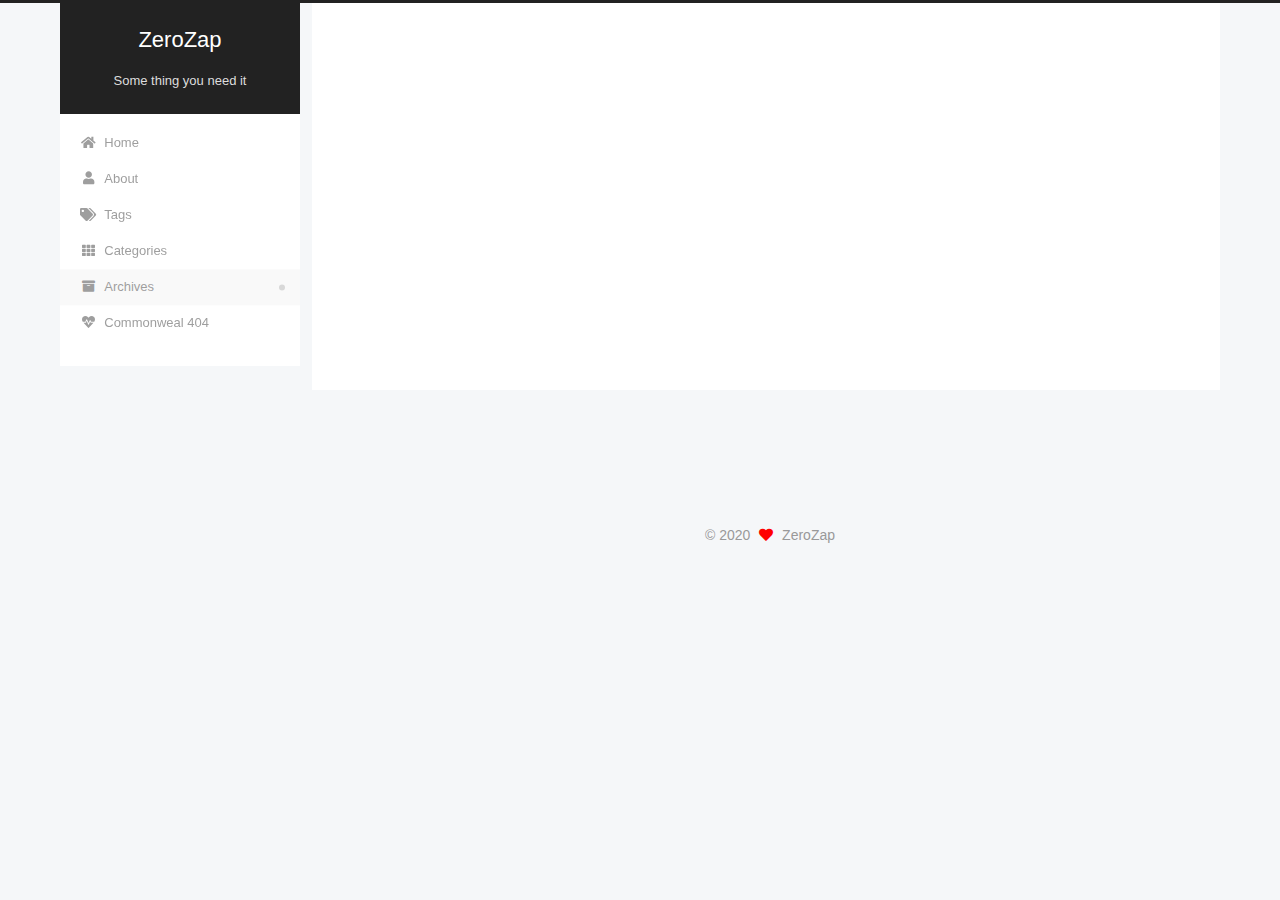
<file: archives/2020/index.html>
<!DOCTYPE html>
<html lang="en">
<head>
  <meta charset="UTF-8">
<meta name="viewport" content="width=device-width, initial-scale=1, maximum-scale=2">
<meta name="theme-color" content="#222">
<meta name="generator" content="Hexo 5.1.1">
  <link rel="apple-touch-icon" sizes="180x180" href="/images/apple-touch-icon-next.png">
  <link rel="icon" type="image/png" sizes="32x32" href="/images/favicon-32x32-next.png">
  <link rel="icon" type="image/png" sizes="16x16" href="/images/favicon-16x16-next.png">
  <link rel="mask-icon" href="/images/logo.svg" color="#222">

<link rel="stylesheet" href="/css/main.css">


<link rel="stylesheet" href="/lib/font-awesome/css/all.min.css">

<script id="hexo-configurations">
    var NexT = window.NexT || {};
    var CONFIG = {"hostname":"yoursite.com","root":"/","scheme":"Pisces","version":"7.8.0","exturl":false,"sidebar":{"position":"left","display":"post","padding":18,"offset":12,"onmobile":false},"copycode":{"enable":false,"show_result":false,"style":null},"back2top":{"enable":true,"sidebar":false,"scrollpercent":false},"bookmark":{"enable":false,"color":"#222","save":"auto"},"fancybox":false,"mediumzoom":false,"lazyload":false,"pangu":false,"comments":{"style":"tabs","active":null,"storage":true,"lazyload":false,"nav":null},"algolia":{"hits":{"per_page":10},"labels":{"input_placeholder":"Search for Posts","hits_empty":"We didn't find any results for the search: ${query}","hits_stats":"${hits} results found in ${time} ms"}},"localsearch":{"enable":false,"trigger":"auto","top_n_per_article":1,"unescape":false,"preload":false},"motion":{"enable":true,"async":false,"transition":{"post_block":"fadeIn","post_header":"slideDownIn","post_body":"slideDownIn","coll_header":"slideLeftIn","sidebar":"slideUpIn"}}};
  </script>

  <meta property="og:type" content="website">
<meta property="og:title" content="ZeroZap">
<meta property="og:url" content="http://yoursite.com/archives/2020/index.html">
<meta property="og:site_name" content="ZeroZap">
<meta property="og:locale" content="en_US">
<meta property="article:author" content="Eugene Chan">
<meta name="twitter:card" content="summary">

<link rel="canonical" href="http://yoursite.com/archives/2020/">


<script id="page-configurations">
  // https://hexo.io/docs/variables.html
  CONFIG.page = {
    sidebar: "",
    isHome : false,
    isPost : false,
    lang   : 'en'
  };
</script>

  <title>Archive | ZeroZap</title>
  






  <noscript>
  <style>
  .use-motion .brand,
  .use-motion .menu-item,
  .sidebar-inner,
  .use-motion .post-block,
  .use-motion .pagination,
  .use-motion .comments,
  .use-motion .post-header,
  .use-motion .post-body,
  .use-motion .collection-header { opacity: initial; }

  .use-motion .site-title,
  .use-motion .site-subtitle {
    opacity: initial;
    top: initial;
  }

  .use-motion .logo-line-before i { left: initial; }
  .use-motion .logo-line-after i { right: initial; }
  </style>
</noscript>

</head>

<body itemscope itemtype="http://schema.org/WebPage">
  <div class="container use-motion">
    <div class="headband"></div>

    <header class="header" itemscope itemtype="http://schema.org/WPHeader">
      <div class="header-inner"><div class="site-brand-container">
  <div class="site-nav-toggle">
    <div class="toggle" aria-label="Toggle navigation bar">
      <span class="toggle-line toggle-line-first"></span>
      <span class="toggle-line toggle-line-middle"></span>
      <span class="toggle-line toggle-line-last"></span>
    </div>
  </div>

  <div class="site-meta">

    <a href="/" class="brand" rel="start">
      <span class="logo-line-before"><i></i></span>
      <h1 class="site-title">ZeroZap</h1>
      <span class="logo-line-after"><i></i></span>
    </a>
      <p class="site-subtitle" itemprop="description">Some thing you need it</p>
  </div>

  <div class="site-nav-right">
    <div class="toggle popup-trigger">
    </div>
  </div>
</div>




<nav class="site-nav">
  <ul id="menu" class="main-menu menu">
        <li class="menu-item menu-item-home">

    <a href="/" rel="section"><i class="fa fa-home fa-fw"></i>Home</a>

  </li>
        <li class="menu-item menu-item-about">

    <a href="/about/" rel="section"><i class="fa fa-user fa-fw"></i>About</a>

  </li>
        <li class="menu-item menu-item-tags">

    <a href="/tags/" rel="section"><i class="fa fa-tags fa-fw"></i>Tags</a>

  </li>
        <li class="menu-item menu-item-categories">

    <a href="/categories/" rel="section"><i class="fa fa-th fa-fw"></i>Categories</a>

  </li>
        <li class="menu-item menu-item-archives">

    <a href="/archives/" rel="section"><i class="fa fa-archive fa-fw"></i>Archives</a>

  </li>
        <li class="menu-item menu-item-commonweal">

    <a href="/404/" rel="section"><i class="fa fa-heartbeat fa-fw"></i>Commonweal 404</a>

  </li>
  </ul>
</nav>




</div>
    </header>

    
  <div class="back-to-top">
    <i class="fa fa-arrow-up"></i>
    <span>0%</span>
  </div>


    <main class="main">
      <div class="main-inner">
        <div class="content-wrap">
          

          <div class="content archive">
            

  
  
  
  <div class="post-block">
    <div class="posts-collapse">
      <div class="collection-title">
        <span class="collection-header">Um..! 1 post. Keep on posting.</span>
      </div>

      
    <div class="collection-year">
      <span class="collection-header">2020</span>
    </div>

  <article itemscope itemtype="http://schema.org/Article">
    <header class="post-header">

      <div class="post-meta">
        <time itemprop="dateCreated"
              datetime="2020-08-06T14:45:00+08:00"
              content="2020-08-06">
          08-06
        </time>
      </div>

      <div class="post-title">
          <a class="post-title-link" href="/2020/08/06/%E6%BB%B4%E8%83%B600-%E5%BC%80%E5%90%AFDiy%E4%B9%8B%E8%B7%AF/" itemprop="url">
            <span itemprop="name">滴胶00-开启Diy之路</span>
          </a>
      </div>

    </header>
  </article>


    </div>
  </div>
  
  
  

  



          </div>
          

<script>
  window.addEventListener('tabs:register', () => {
    let { activeClass } = CONFIG.comments;
    if (CONFIG.comments.storage) {
      activeClass = localStorage.getItem('comments_active') || activeClass;
    }
    if (activeClass) {
      let activeTab = document.querySelector(`a[href="#comment-${activeClass}"]`);
      if (activeTab) {
        activeTab.click();
      }
    }
  });
  if (CONFIG.comments.storage) {
    window.addEventListener('tabs:click', event => {
      if (!event.target.matches('.tabs-comment .tab-content .tab-pane')) return;
      let commentClass = event.target.classList[1];
      localStorage.setItem('comments_active', commentClass);
    });
  }
</script>

        </div>
          
  
  <div class="toggle sidebar-toggle">
    <span class="toggle-line toggle-line-first"></span>
    <span class="toggle-line toggle-line-middle"></span>
    <span class="toggle-line toggle-line-last"></span>
  </div>

  <aside class="sidebar">
    <div class="sidebar-inner">

      <ul class="sidebar-nav motion-element">
        <li class="sidebar-nav-toc">
          Table of Contents
        </li>
        <li class="sidebar-nav-overview">
          Overview
        </li>
      </ul>

      <!--noindex-->
      <div class="post-toc-wrap sidebar-panel">
      </div>
      <!--/noindex-->

      <div class="site-overview-wrap sidebar-panel">
        <div class="site-author motion-element" itemprop="author" itemscope itemtype="http://schema.org/Person">
  <p class="site-author-name" itemprop="name">Eugene Chan</p>
  <div class="site-description" itemprop="description"></div>
</div>
<div class="site-state-wrap motion-element">
  <nav class="site-state">
      <div class="site-state-item site-state-posts">
          <a href="/archives/">
        
          <span class="site-state-item-count">1</span>
          <span class="site-state-item-name">posts</span>
        </a>
      </div>
      <div class="site-state-item site-state-categories">
            <a href="/categories/">
          
        <span class="site-state-item-count">1</span>
        <span class="site-state-item-name">categories</span></a>
      </div>
      <div class="site-state-item site-state-tags">
            <a href="/tags/">
          
        <span class="site-state-item-count">2</span>
        <span class="site-state-item-name">tags</span></a>
      </div>
  </nav>
</div>



      </div>

    </div>
  </aside>
  <div id="sidebar-dimmer"></div>


      </div>
    </main>

    <footer class="footer">
      <div class="footer-inner">
        

        

<div class="copyright">
  
  &copy; 
  <span itemprop="copyrightYear">2020</span>
  <span class="with-love">
    <i class="fa fa-heart"></i>
  </span>
  <span class="author" itemprop="copyrightHolder">ZeroZap</span>
</div>

        








      </div>
    </footer>
  </div>

  
  <script src="/lib/anime.min.js"></script>
  <script src="/lib/velocity/velocity.min.js"></script>
  <script src="/lib/velocity/velocity.ui.min.js"></script>

<script src="/js/utils.js"></script>

<script src="/js/motion.js"></script>


<script src="/js/schemes/pisces.js"></script>


<script src="/js/next-boot.js"></script>




  















  

  

</body>
</html>
</file>
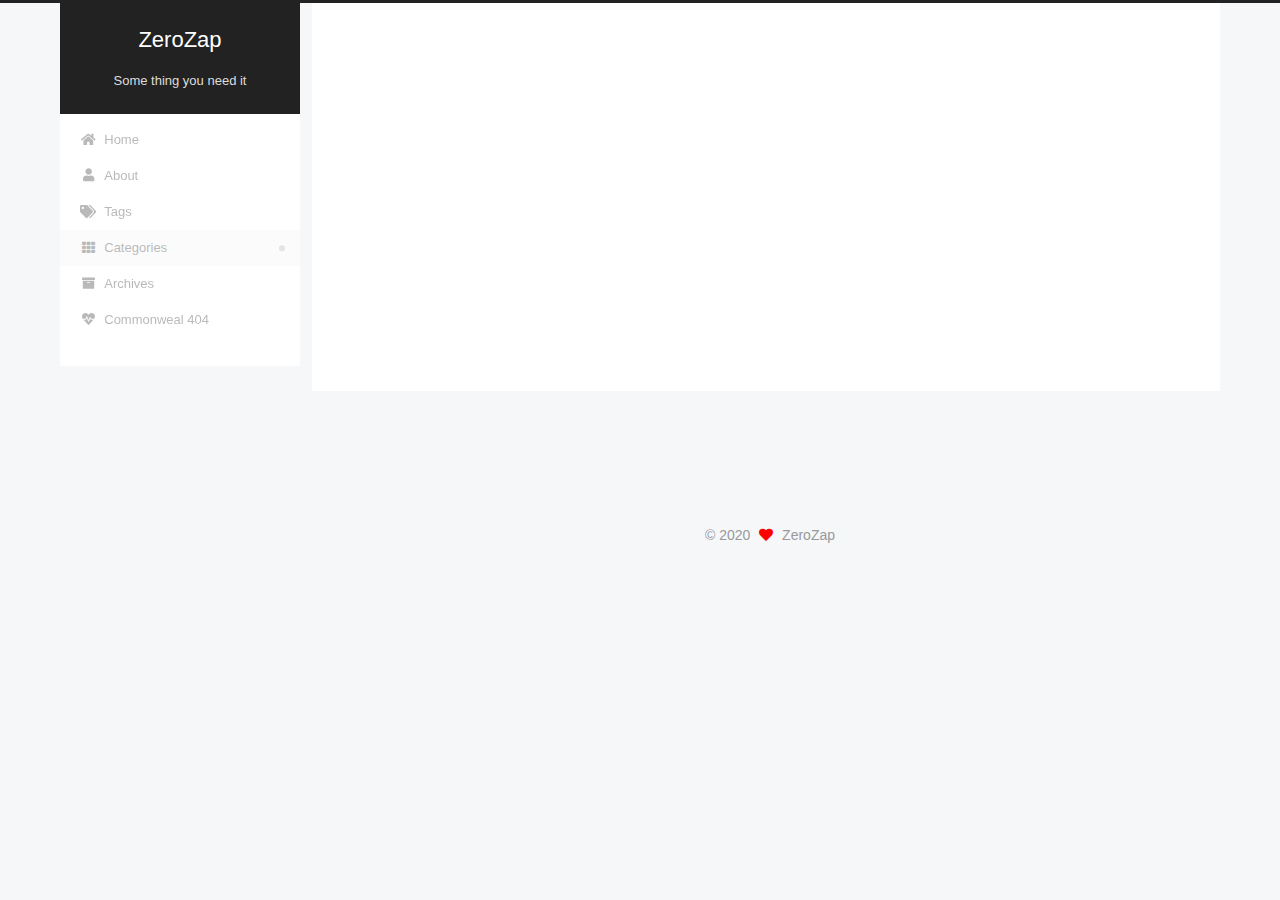
<file: categories/dijiao/index.html>
<!DOCTYPE html>
<html lang="en">
<head>
  <meta charset="UTF-8">
<meta name="viewport" content="width=device-width, initial-scale=1, maximum-scale=2">
<meta name="theme-color" content="#222">
<meta name="generator" content="Hexo 5.1.1">
  <link rel="apple-touch-icon" sizes="180x180" href="/images/apple-touch-icon-next.png">
  <link rel="icon" type="image/png" sizes="32x32" href="/images/favicon-32x32-next.png">
  <link rel="icon" type="image/png" sizes="16x16" href="/images/favicon-16x16-next.png">
  <link rel="mask-icon" href="/images/logo.svg" color="#222">

<link rel="stylesheet" href="/css/main.css">


<link rel="stylesheet" href="/lib/font-awesome/css/all.min.css">

<script id="hexo-configurations">
    var NexT = window.NexT || {};
    var CONFIG = {"hostname":"yoursite.com","root":"/","scheme":"Pisces","version":"7.8.0","exturl":false,"sidebar":{"position":"left","display":"post","padding":18,"offset":12,"onmobile":false},"copycode":{"enable":false,"show_result":false,"style":null},"back2top":{"enable":true,"sidebar":false,"scrollpercent":false},"bookmark":{"enable":false,"color":"#222","save":"auto"},"fancybox":false,"mediumzoom":false,"lazyload":false,"pangu":false,"comments":{"style":"tabs","active":null,"storage":true,"lazyload":false,"nav":null},"algolia":{"hits":{"per_page":10},"labels":{"input_placeholder":"Search for Posts","hits_empty":"We didn't find any results for the search: ${query}","hits_stats":"${hits} results found in ${time} ms"}},"localsearch":{"enable":false,"trigger":"auto","top_n_per_article":1,"unescape":false,"preload":false},"motion":{"enable":true,"async":false,"transition":{"post_block":"fadeIn","post_header":"slideDownIn","post_body":"slideDownIn","coll_header":"slideLeftIn","sidebar":"slideUpIn"}}};
  </script>

  <meta property="og:type" content="website">
<meta property="og:title" content="ZeroZap">
<meta property="og:url" content="http://yoursite.com/categories/dijiao/index.html">
<meta property="og:site_name" content="ZeroZap">
<meta property="og:locale" content="en_US">
<meta property="article:author" content="Eugene Chan">
<meta name="twitter:card" content="summary">

<link rel="canonical" href="http://yoursite.com/categories/dijiao/">


<script id="page-configurations">
  // https://hexo.io/docs/variables.html
  CONFIG.page = {
    sidebar: "",
    isHome : false,
    isPost : false,
    lang   : 'en'
  };
</script>

  <title>Category: dijiao | ZeroZap</title>
  






  <noscript>
  <style>
  .use-motion .brand,
  .use-motion .menu-item,
  .sidebar-inner,
  .use-motion .post-block,
  .use-motion .pagination,
  .use-motion .comments,
  .use-motion .post-header,
  .use-motion .post-body,
  .use-motion .collection-header { opacity: initial; }

  .use-motion .site-title,
  .use-motion .site-subtitle {
    opacity: initial;
    top: initial;
  }

  .use-motion .logo-line-before i { left: initial; }
  .use-motion .logo-line-after i { right: initial; }
  </style>
</noscript>

</head>

<body itemscope itemtype="http://schema.org/WebPage">
  <div class="container use-motion">
    <div class="headband"></div>

    <header class="header" itemscope itemtype="http://schema.org/WPHeader">
      <div class="header-inner"><div class="site-brand-container">
  <div class="site-nav-toggle">
    <div class="toggle" aria-label="Toggle navigation bar">
      <span class="toggle-line toggle-line-first"></span>
      <span class="toggle-line toggle-line-middle"></span>
      <span class="toggle-line toggle-line-last"></span>
    </div>
  </div>

  <div class="site-meta">

    <a href="/" class="brand" rel="start">
      <span class="logo-line-before"><i></i></span>
      <h1 class="site-title">ZeroZap</h1>
      <span class="logo-line-after"><i></i></span>
    </a>
      <p class="site-subtitle" itemprop="description">Some thing you need it</p>
  </div>

  <div class="site-nav-right">
    <div class="toggle popup-trigger">
    </div>
  </div>
</div>




<nav class="site-nav">
  <ul id="menu" class="main-menu menu">
        <li class="menu-item menu-item-home">

    <a href="/" rel="section"><i class="fa fa-home fa-fw"></i>Home</a>

  </li>
        <li class="menu-item menu-item-about">

    <a href="/about/" rel="section"><i class="fa fa-user fa-fw"></i>About</a>

  </li>
        <li class="menu-item menu-item-tags">

    <a href="/tags/" rel="section"><i class="fa fa-tags fa-fw"></i>Tags</a>

  </li>
        <li class="menu-item menu-item-categories">

    <a href="/categories/" rel="section"><i class="fa fa-th fa-fw"></i>Categories</a>

  </li>
        <li class="menu-item menu-item-archives">

    <a href="/archives/" rel="section"><i class="fa fa-archive fa-fw"></i>Archives</a>

  </li>
        <li class="menu-item menu-item-commonweal">

    <a href="/404/" rel="section"><i class="fa fa-heartbeat fa-fw"></i>Commonweal 404</a>

  </li>
  </ul>
</nav>




</div>
    </header>

    
  <div class="back-to-top">
    <i class="fa fa-arrow-up"></i>
    <span>0%</span>
  </div>


    <main class="main">
      <div class="main-inner">
        <div class="content-wrap">
          

          <div class="content category">
            

  
  
  
  <div class="post-block">
    <div class="posts-collapse">
      <div class="collection-title">
        <h2 class="collection-header">dijiao
          <small>Category</small>
        </h2>
      </div>

      
    <div class="collection-year">
      <span class="collection-header">2020</span>
    </div>

  <article itemscope itemtype="http://schema.org/Article">
    <header class="post-header">

      <div class="post-meta">
        <time itemprop="dateCreated"
              datetime="2020-08-06T14:45:00+08:00"
              content="2020-08-06">
          08-06
        </time>
      </div>

      <div class="post-title">
          <a class="post-title-link" href="/2020/08/06/%E6%BB%B4%E8%83%B600-%E5%BC%80%E5%90%AFDiy%E4%B9%8B%E8%B7%AF/" itemprop="url">
            <span itemprop="name">滴胶00-开启Diy之路</span>
          </a>
      </div>

    </header>
  </article>

    </div>
  </div>
  
  
  

  



          </div>
          

<script>
  window.addEventListener('tabs:register', () => {
    let { activeClass } = CONFIG.comments;
    if (CONFIG.comments.storage) {
      activeClass = localStorage.getItem('comments_active') || activeClass;
    }
    if (activeClass) {
      let activeTab = document.querySelector(`a[href="#comment-${activeClass}"]`);
      if (activeTab) {
        activeTab.click();
      }
    }
  });
  if (CONFIG.comments.storage) {
    window.addEventListener('tabs:click', event => {
      if (!event.target.matches('.tabs-comment .tab-content .tab-pane')) return;
      let commentClass = event.target.classList[1];
      localStorage.setItem('comments_active', commentClass);
    });
  }
</script>

        </div>
          
  
  <div class="toggle sidebar-toggle">
    <span class="toggle-line toggle-line-first"></span>
    <span class="toggle-line toggle-line-middle"></span>
    <span class="toggle-line toggle-line-last"></span>
  </div>

  <aside class="sidebar">
    <div class="sidebar-inner">

      <ul class="sidebar-nav motion-element">
        <li class="sidebar-nav-toc">
          Table of Contents
        </li>
        <li class="sidebar-nav-overview">
          Overview
        </li>
      </ul>

      <!--noindex-->
      <div class="post-toc-wrap sidebar-panel">
      </div>
      <!--/noindex-->

      <div class="site-overview-wrap sidebar-panel">
        <div class="site-author motion-element" itemprop="author" itemscope itemtype="http://schema.org/Person">
  <p class="site-author-name" itemprop="name">Eugene Chan</p>
  <div class="site-description" itemprop="description"></div>
</div>
<div class="site-state-wrap motion-element">
  <nav class="site-state">
      <div class="site-state-item site-state-posts">
          <a href="/archives/">
        
          <span class="site-state-item-count">1</span>
          <span class="site-state-item-name">posts</span>
        </a>
      </div>
      <div class="site-state-item site-state-categories">
            <a href="/categories/">
          
        <span class="site-state-item-count">1</span>
        <span class="site-state-item-name">categories</span></a>
      </div>
      <div class="site-state-item site-state-tags">
            <a href="/tags/">
          
        <span class="site-state-item-count">2</span>
        <span class="site-state-item-name">tags</span></a>
      </div>
  </nav>
</div>



      </div>

    </div>
  </aside>
  <div id="sidebar-dimmer"></div>


      </div>
    </main>

    <footer class="footer">
      <div class="footer-inner">
        

        

<div class="copyright">
  
  &copy; 
  <span itemprop="copyrightYear">2020</span>
  <span class="with-love">
    <i class="fa fa-heart"></i>
  </span>
  <span class="author" itemprop="copyrightHolder">ZeroZap</span>
</div>

        








      </div>
    </footer>
  </div>

  
  <script src="/lib/anime.min.js"></script>
  <script src="/lib/velocity/velocity.min.js"></script>
  <script src="/lib/velocity/velocity.ui.min.js"></script>

<script src="/js/utils.js"></script>

<script src="/js/motion.js"></script>


<script src="/js/schemes/pisces.js"></script>


<script src="/js/next-boot.js"></script>




  















  

  

</body>
</html>
</file>
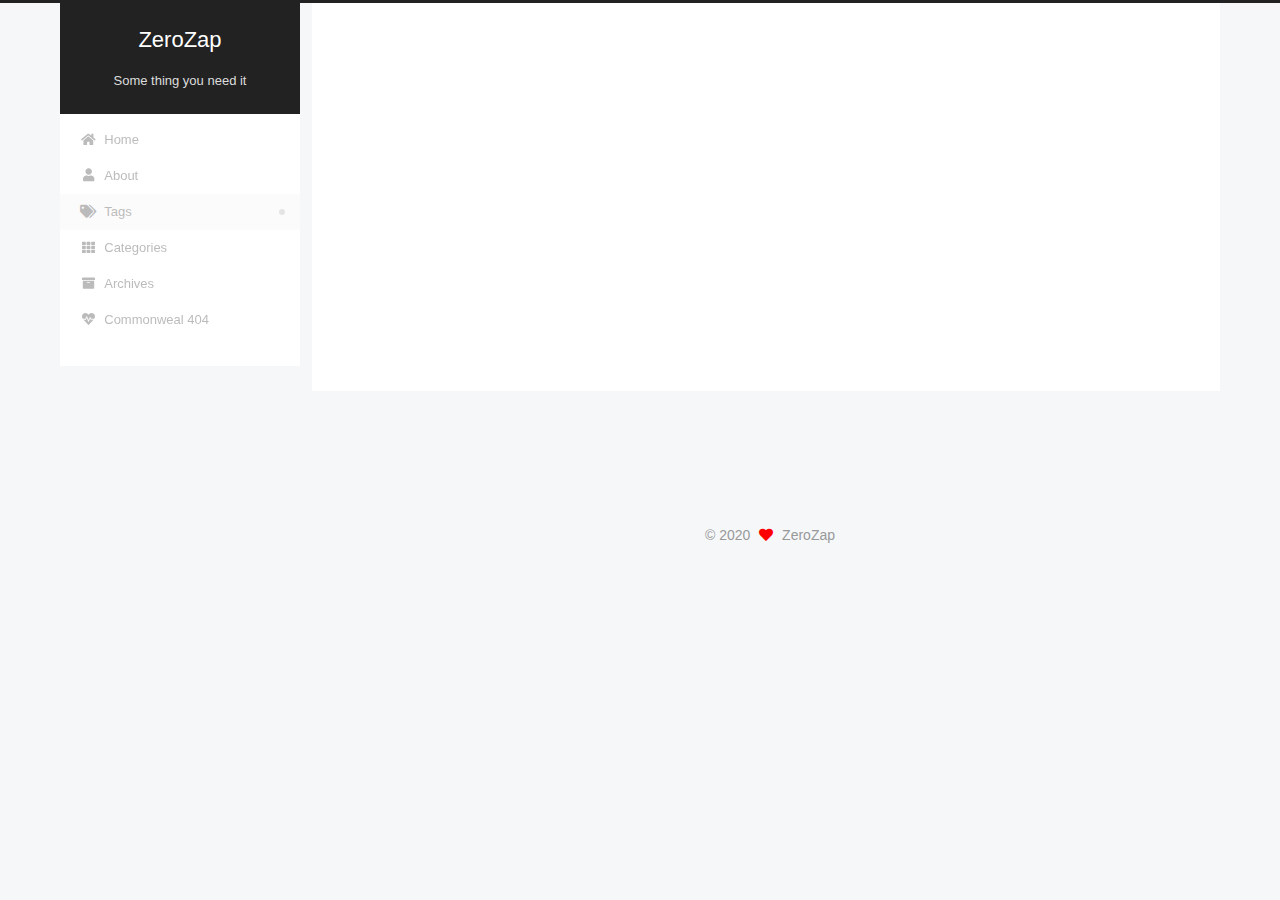
<file: tags/字母/index.html>
<!DOCTYPE html>
<html lang="en">
<head>
  <meta charset="UTF-8">
<meta name="viewport" content="width=device-width, initial-scale=1, maximum-scale=2">
<meta name="theme-color" content="#222">
<meta name="generator" content="Hexo 5.1.1">
  <link rel="apple-touch-icon" sizes="180x180" href="/images/apple-touch-icon-next.png">
  <link rel="icon" type="image/png" sizes="32x32" href="/images/favicon-32x32-next.png">
  <link rel="icon" type="image/png" sizes="16x16" href="/images/favicon-16x16-next.png">
  <link rel="mask-icon" href="/images/logo.svg" color="#222">

<link rel="stylesheet" href="/css/main.css">


<link rel="stylesheet" href="/lib/font-awesome/css/all.min.css">

<script id="hexo-configurations">
    var NexT = window.NexT || {};
    var CONFIG = {"hostname":"yoursite.com","root":"/","scheme":"Pisces","version":"7.8.0","exturl":false,"sidebar":{"position":"left","display":"post","padding":18,"offset":12,"onmobile":false},"copycode":{"enable":false,"show_result":false,"style":null},"back2top":{"enable":true,"sidebar":false,"scrollpercent":false},"bookmark":{"enable":false,"color":"#222","save":"auto"},"fancybox":false,"mediumzoom":false,"lazyload":false,"pangu":false,"comments":{"style":"tabs","active":null,"storage":true,"lazyload":false,"nav":null},"algolia":{"hits":{"per_page":10},"labels":{"input_placeholder":"Search for Posts","hits_empty":"We didn't find any results for the search: ${query}","hits_stats":"${hits} results found in ${time} ms"}},"localsearch":{"enable":false,"trigger":"auto","top_n_per_article":1,"unescape":false,"preload":false},"motion":{"enable":true,"async":false,"transition":{"post_block":"fadeIn","post_header":"slideDownIn","post_body":"slideDownIn","coll_header":"slideLeftIn","sidebar":"slideUpIn"}}};
  </script>

  <meta property="og:type" content="website">
<meta property="og:title" content="ZeroZap">
<meta property="og:url" content="http://yoursite.com/tags/%E5%AD%97%E6%AF%8D/index.html">
<meta property="og:site_name" content="ZeroZap">
<meta property="og:locale" content="en_US">
<meta property="article:author" content="Eugene Chan">
<meta name="twitter:card" content="summary">

<link rel="canonical" href="http://yoursite.com/tags/%E5%AD%97%E6%AF%8D/">


<script id="page-configurations">
  // https://hexo.io/docs/variables.html
  CONFIG.page = {
    sidebar: "",
    isHome : false,
    isPost : false,
    lang   : 'en'
  };
</script>

  <title>Tag: 字母 | ZeroZap</title>
  






  <noscript>
  <style>
  .use-motion .brand,
  .use-motion .menu-item,
  .sidebar-inner,
  .use-motion .post-block,
  .use-motion .pagination,
  .use-motion .comments,
  .use-motion .post-header,
  .use-motion .post-body,
  .use-motion .collection-header { opacity: initial; }

  .use-motion .site-title,
  .use-motion .site-subtitle {
    opacity: initial;
    top: initial;
  }

  .use-motion .logo-line-before i { left: initial; }
  .use-motion .logo-line-after i { right: initial; }
  </style>
</noscript>

</head>

<body itemscope itemtype="http://schema.org/WebPage">
  <div class="container use-motion">
    <div class="headband"></div>

    <header class="header" itemscope itemtype="http://schema.org/WPHeader">
      <div class="header-inner"><div class="site-brand-container">
  <div class="site-nav-toggle">
    <div class="toggle" aria-label="Toggle navigation bar">
      <span class="toggle-line toggle-line-first"></span>
      <span class="toggle-line toggle-line-middle"></span>
      <span class="toggle-line toggle-line-last"></span>
    </div>
  </div>

  <div class="site-meta">

    <a href="/" class="brand" rel="start">
      <span class="logo-line-before"><i></i></span>
      <h1 class="site-title">ZeroZap</h1>
      <span class="logo-line-after"><i></i></span>
    </a>
      <p class="site-subtitle" itemprop="description">Some thing you need it</p>
  </div>

  <div class="site-nav-right">
    <div class="toggle popup-trigger">
    </div>
  </div>
</div>




<nav class="site-nav">
  <ul id="menu" class="main-menu menu">
        <li class="menu-item menu-item-home">

    <a href="/" rel="section"><i class="fa fa-home fa-fw"></i>Home</a>

  </li>
        <li class="menu-item menu-item-about">

    <a href="/about/" rel="section"><i class="fa fa-user fa-fw"></i>About</a>

  </li>
        <li class="menu-item menu-item-tags">

    <a href="/tags/" rel="section"><i class="fa fa-tags fa-fw"></i>Tags</a>

  </li>
        <li class="menu-item menu-item-categories">

    <a href="/categories/" rel="section"><i class="fa fa-th fa-fw"></i>Categories</a>

  </li>
        <li class="menu-item menu-item-archives">

    <a href="/archives/" rel="section"><i class="fa fa-archive fa-fw"></i>Archives</a>

  </li>
        <li class="menu-item menu-item-commonweal">

    <a href="/404/" rel="section"><i class="fa fa-heartbeat fa-fw"></i>Commonweal 404</a>

  </li>
  </ul>
</nav>




</div>
    </header>

    
  <div class="back-to-top">
    <i class="fa fa-arrow-up"></i>
    <span>0%</span>
  </div>


    <main class="main">
      <div class="main-inner">
        <div class="content-wrap">
          

          <div class="content tag">
            

  
  
  
  <div class="post-block">
    <div class="posts-collapse">
      <div class="collection-title">
        <h2 class="collection-header">字母
          <small>Tag</small>
        </h2>
      </div>

      
    <div class="collection-year">
      <span class="collection-header">2020</span>
    </div>

  <article itemscope itemtype="http://schema.org/Article">
    <header class="post-header">

      <div class="post-meta">
        <time itemprop="dateCreated"
              datetime="2020-08-06T14:45:00+08:00"
              content="2020-08-06">
          08-06
        </time>
      </div>

      <div class="post-title">
          <a class="post-title-link" href="/2020/08/06/%E6%BB%B4%E8%83%B600-%E5%BC%80%E5%90%AFDiy%E4%B9%8B%E8%B7%AF/" itemprop="url">
            <span itemprop="name">滴胶00-开启Diy之路</span>
          </a>
      </div>

    </header>
  </article>

    </div>
  </div>
  
  
  

  



          </div>
          

<script>
  window.addEventListener('tabs:register', () => {
    let { activeClass } = CONFIG.comments;
    if (CONFIG.comments.storage) {
      activeClass = localStorage.getItem('comments_active') || activeClass;
    }
    if (activeClass) {
      let activeTab = document.querySelector(`a[href="#comment-${activeClass}"]`);
      if (activeTab) {
        activeTab.click();
      }
    }
  });
  if (CONFIG.comments.storage) {
    window.addEventListener('tabs:click', event => {
      if (!event.target.matches('.tabs-comment .tab-content .tab-pane')) return;
      let commentClass = event.target.classList[1];
      localStorage.setItem('comments_active', commentClass);
    });
  }
</script>

        </div>
          
  
  <div class="toggle sidebar-toggle">
    <span class="toggle-line toggle-line-first"></span>
    <span class="toggle-line toggle-line-middle"></span>
    <span class="toggle-line toggle-line-last"></span>
  </div>

  <aside class="sidebar">
    <div class="sidebar-inner">

      <ul class="sidebar-nav motion-element">
        <li class="sidebar-nav-toc">
          Table of Contents
        </li>
        <li class="sidebar-nav-overview">
          Overview
        </li>
      </ul>

      <!--noindex-->
      <div class="post-toc-wrap sidebar-panel">
      </div>
      <!--/noindex-->

      <div class="site-overview-wrap sidebar-panel">
        <div class="site-author motion-element" itemprop="author" itemscope itemtype="http://schema.org/Person">
  <p class="site-author-name" itemprop="name">Eugene Chan</p>
  <div class="site-description" itemprop="description"></div>
</div>
<div class="site-state-wrap motion-element">
  <nav class="site-state">
      <div class="site-state-item site-state-posts">
          <a href="/archives/">
        
          <span class="site-state-item-count">1</span>
          <span class="site-state-item-name">posts</span>
        </a>
      </div>
      <div class="site-state-item site-state-categories">
            <a href="/categories/">
          
        <span class="site-state-item-count">1</span>
        <span class="site-state-item-name">categories</span></a>
      </div>
      <div class="site-state-item site-state-tags">
            <a href="/tags/">
          
        <span class="site-state-item-count">2</span>
        <span class="site-state-item-name">tags</span></a>
      </div>
  </nav>
</div>



      </div>

    </div>
  </aside>
  <div id="sidebar-dimmer"></div>


      </div>
    </main>

    <footer class="footer">
      <div class="footer-inner">
        

        

<div class="copyright">
  
  &copy; 
  <span itemprop="copyrightYear">2020</span>
  <span class="with-love">
    <i class="fa fa-heart"></i>
  </span>
  <span class="author" itemprop="copyrightHolder">ZeroZap</span>
</div>

        








      </div>
    </footer>
  </div>

  
  <script src="/lib/anime.min.js"></script>
  <script src="/lib/velocity/velocity.min.js"></script>
  <script src="/lib/velocity/velocity.ui.min.js"></script>

<script src="/js/utils.js"></script>

<script src="/js/motion.js"></script>


<script src="/js/schemes/pisces.js"></script>


<script src="/js/next-boot.js"></script>




  















  

  

</body>
</html>
</file>
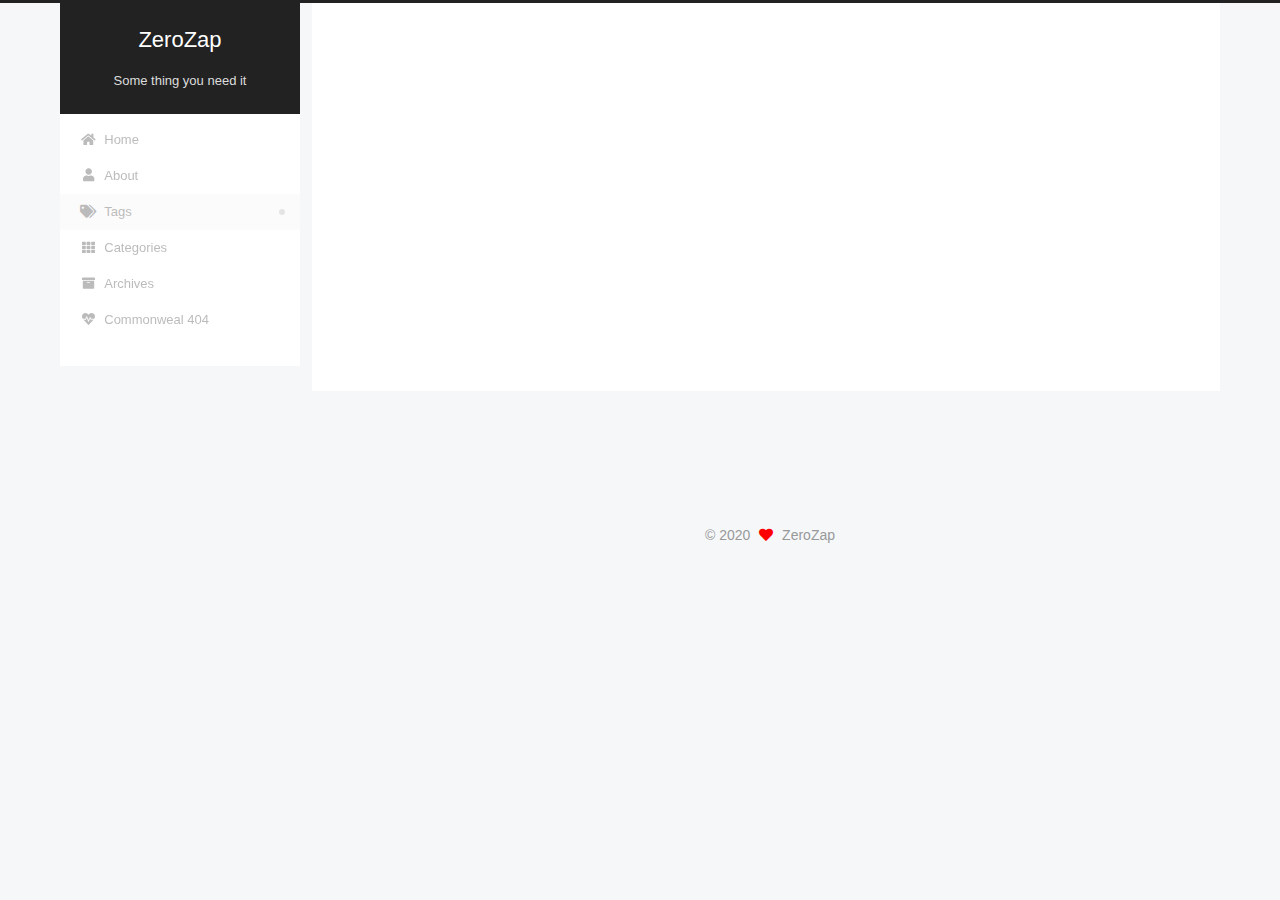
<file: tags/滴胶/index.html>
<!DOCTYPE html>
<html lang="en">
<head>
  <meta charset="UTF-8">
<meta name="viewport" content="width=device-width, initial-scale=1, maximum-scale=2">
<meta name="theme-color" content="#222">
<meta name="generator" content="Hexo 5.1.1">
  <link rel="apple-touch-icon" sizes="180x180" href="/images/apple-touch-icon-next.png">
  <link rel="icon" type="image/png" sizes="32x32" href="/images/favicon-32x32-next.png">
  <link rel="icon" type="image/png" sizes="16x16" href="/images/favicon-16x16-next.png">
  <link rel="mask-icon" href="/images/logo.svg" color="#222">

<link rel="stylesheet" href="/css/main.css">


<link rel="stylesheet" href="/lib/font-awesome/css/all.min.css">

<script id="hexo-configurations">
    var NexT = window.NexT || {};
    var CONFIG = {"hostname":"yoursite.com","root":"/","scheme":"Pisces","version":"7.8.0","exturl":false,"sidebar":{"position":"left","display":"post","padding":18,"offset":12,"onmobile":false},"copycode":{"enable":false,"show_result":false,"style":null},"back2top":{"enable":true,"sidebar":false,"scrollpercent":false},"bookmark":{"enable":false,"color":"#222","save":"auto"},"fancybox":false,"mediumzoom":false,"lazyload":false,"pangu":false,"comments":{"style":"tabs","active":null,"storage":true,"lazyload":false,"nav":null},"algolia":{"hits":{"per_page":10},"labels":{"input_placeholder":"Search for Posts","hits_empty":"We didn't find any results for the search: ${query}","hits_stats":"${hits} results found in ${time} ms"}},"localsearch":{"enable":false,"trigger":"auto","top_n_per_article":1,"unescape":false,"preload":false},"motion":{"enable":true,"async":false,"transition":{"post_block":"fadeIn","post_header":"slideDownIn","post_body":"slideDownIn","coll_header":"slideLeftIn","sidebar":"slideUpIn"}}};
  </script>

  <meta property="og:type" content="website">
<meta property="og:title" content="ZeroZap">
<meta property="og:url" content="http://yoursite.com/tags/%E6%BB%B4%E8%83%B6/index.html">
<meta property="og:site_name" content="ZeroZap">
<meta property="og:locale" content="en_US">
<meta property="article:author" content="Eugene Chan">
<meta name="twitter:card" content="summary">

<link rel="canonical" href="http://yoursite.com/tags/%E6%BB%B4%E8%83%B6/">


<script id="page-configurations">
  // https://hexo.io/docs/variables.html
  CONFIG.page = {
    sidebar: "",
    isHome : false,
    isPost : false,
    lang   : 'en'
  };
</script>

  <title>Tag: 滴胶 | ZeroZap</title>
  






  <noscript>
  <style>
  .use-motion .brand,
  .use-motion .menu-item,
  .sidebar-inner,
  .use-motion .post-block,
  .use-motion .pagination,
  .use-motion .comments,
  .use-motion .post-header,
  .use-motion .post-body,
  .use-motion .collection-header { opacity: initial; }

  .use-motion .site-title,
  .use-motion .site-subtitle {
    opacity: initial;
    top: initial;
  }

  .use-motion .logo-line-before i { left: initial; }
  .use-motion .logo-line-after i { right: initial; }
  </style>
</noscript>

</head>

<body itemscope itemtype="http://schema.org/WebPage">
  <div class="container use-motion">
    <div class="headband"></div>

    <header class="header" itemscope itemtype="http://schema.org/WPHeader">
      <div class="header-inner"><div class="site-brand-container">
  <div class="site-nav-toggle">
    <div class="toggle" aria-label="Toggle navigation bar">
      <span class="toggle-line toggle-line-first"></span>
      <span class="toggle-line toggle-line-middle"></span>
      <span class="toggle-line toggle-line-last"></span>
    </div>
  </div>

  <div class="site-meta">

    <a href="/" class="brand" rel="start">
      <span class="logo-line-before"><i></i></span>
      <h1 class="site-title">ZeroZap</h1>
      <span class="logo-line-after"><i></i></span>
    </a>
      <p class="site-subtitle" itemprop="description">Some thing you need it</p>
  </div>

  <div class="site-nav-right">
    <div class="toggle popup-trigger">
    </div>
  </div>
</div>




<nav class="site-nav">
  <ul id="menu" class="main-menu menu">
        <li class="menu-item menu-item-home">

    <a href="/" rel="section"><i class="fa fa-home fa-fw"></i>Home</a>

  </li>
        <li class="menu-item menu-item-about">

    <a href="/about/" rel="section"><i class="fa fa-user fa-fw"></i>About</a>

  </li>
        <li class="menu-item menu-item-tags">

    <a href="/tags/" rel="section"><i class="fa fa-tags fa-fw"></i>Tags</a>

  </li>
        <li class="menu-item menu-item-categories">

    <a href="/categories/" rel="section"><i class="fa fa-th fa-fw"></i>Categories</a>

  </li>
        <li class="menu-item menu-item-archives">

    <a href="/archives/" rel="section"><i class="fa fa-archive fa-fw"></i>Archives</a>

  </li>
        <li class="menu-item menu-item-commonweal">

    <a href="/404/" rel="section"><i class="fa fa-heartbeat fa-fw"></i>Commonweal 404</a>

  </li>
  </ul>
</nav>




</div>
    </header>

    
  <div class="back-to-top">
    <i class="fa fa-arrow-up"></i>
    <span>0%</span>
  </div>


    <main class="main">
      <div class="main-inner">
        <div class="content-wrap">
          

          <div class="content tag">
            

  
  
  
  <div class="post-block">
    <div class="posts-collapse">
      <div class="collection-title">
        <h2 class="collection-header">滴胶
          <small>Tag</small>
        </h2>
      </div>

      
    <div class="collection-year">
      <span class="collection-header">2020</span>
    </div>

  <article itemscope itemtype="http://schema.org/Article">
    <header class="post-header">

      <div class="post-meta">
        <time itemprop="dateCreated"
              datetime="2020-08-06T14:45:00+08:00"
              content="2020-08-06">
          08-06
        </time>
      </div>

      <div class="post-title">
          <a class="post-title-link" href="/2020/08/06/%E6%BB%B4%E8%83%B600-%E5%BC%80%E5%90%AFDiy%E4%B9%8B%E8%B7%AF/" itemprop="url">
            <span itemprop="name">滴胶00-开启Diy之路</span>
          </a>
      </div>

    </header>
  </article>

    </div>
  </div>
  
  
  

  



          </div>
          

<script>
  window.addEventListener('tabs:register', () => {
    let { activeClass } = CONFIG.comments;
    if (CONFIG.comments.storage) {
      activeClass = localStorage.getItem('comments_active') || activeClass;
    }
    if (activeClass) {
      let activeTab = document.querySelector(`a[href="#comment-${activeClass}"]`);
      if (activeTab) {
        activeTab.click();
      }
    }
  });
  if (CONFIG.comments.storage) {
    window.addEventListener('tabs:click', event => {
      if (!event.target.matches('.tabs-comment .tab-content .tab-pane')) return;
      let commentClass = event.target.classList[1];
      localStorage.setItem('comments_active', commentClass);
    });
  }
</script>

        </div>
          
  
  <div class="toggle sidebar-toggle">
    <span class="toggle-line toggle-line-first"></span>
    <span class="toggle-line toggle-line-middle"></span>
    <span class="toggle-line toggle-line-last"></span>
  </div>

  <aside class="sidebar">
    <div class="sidebar-inner">

      <ul class="sidebar-nav motion-element">
        <li class="sidebar-nav-toc">
          Table of Contents
        </li>
        <li class="sidebar-nav-overview">
          Overview
        </li>
      </ul>

      <!--noindex-->
      <div class="post-toc-wrap sidebar-panel">
      </div>
      <!--/noindex-->

      <div class="site-overview-wrap sidebar-panel">
        <div class="site-author motion-element" itemprop="author" itemscope itemtype="http://schema.org/Person">
  <p class="site-author-name" itemprop="name">Eugene Chan</p>
  <div class="site-description" itemprop="description"></div>
</div>
<div class="site-state-wrap motion-element">
  <nav class="site-state">
      <div class="site-state-item site-state-posts">
          <a href="/archives/">
        
          <span class="site-state-item-count">1</span>
          <span class="site-state-item-name">posts</span>
        </a>
      </div>
      <div class="site-state-item site-state-categories">
            <a href="/categories/">
          
        <span class="site-state-item-count">1</span>
        <span class="site-state-item-name">categories</span></a>
      </div>
      <div class="site-state-item site-state-tags">
            <a href="/tags/">
          
        <span class="site-state-item-count">2</span>
        <span class="site-state-item-name">tags</span></a>
      </div>
  </nav>
</div>



      </div>

    </div>
  </aside>
  <div id="sidebar-dimmer"></div>


      </div>
    </main>

    <footer class="footer">
      <div class="footer-inner">
        

        

<div class="copyright">
  
  &copy; 
  <span itemprop="copyrightYear">2020</span>
  <span class="with-love">
    <i class="fa fa-heart"></i>
  </span>
  <span class="author" itemprop="copyrightHolder">ZeroZap</span>
</div>

        








      </div>
    </footer>
  </div>

  
  <script src="/lib/anime.min.js"></script>
  <script src="/lib/velocity/velocity.min.js"></script>
  <script src="/lib/velocity/velocity.ui.min.js"></script>

<script src="/js/utils.js"></script>

<script src="/js/motion.js"></script>


<script src="/js/schemes/pisces.js"></script>


<script src="/js/next-boot.js"></script>




  















  

  

</body>
</html>
</file>
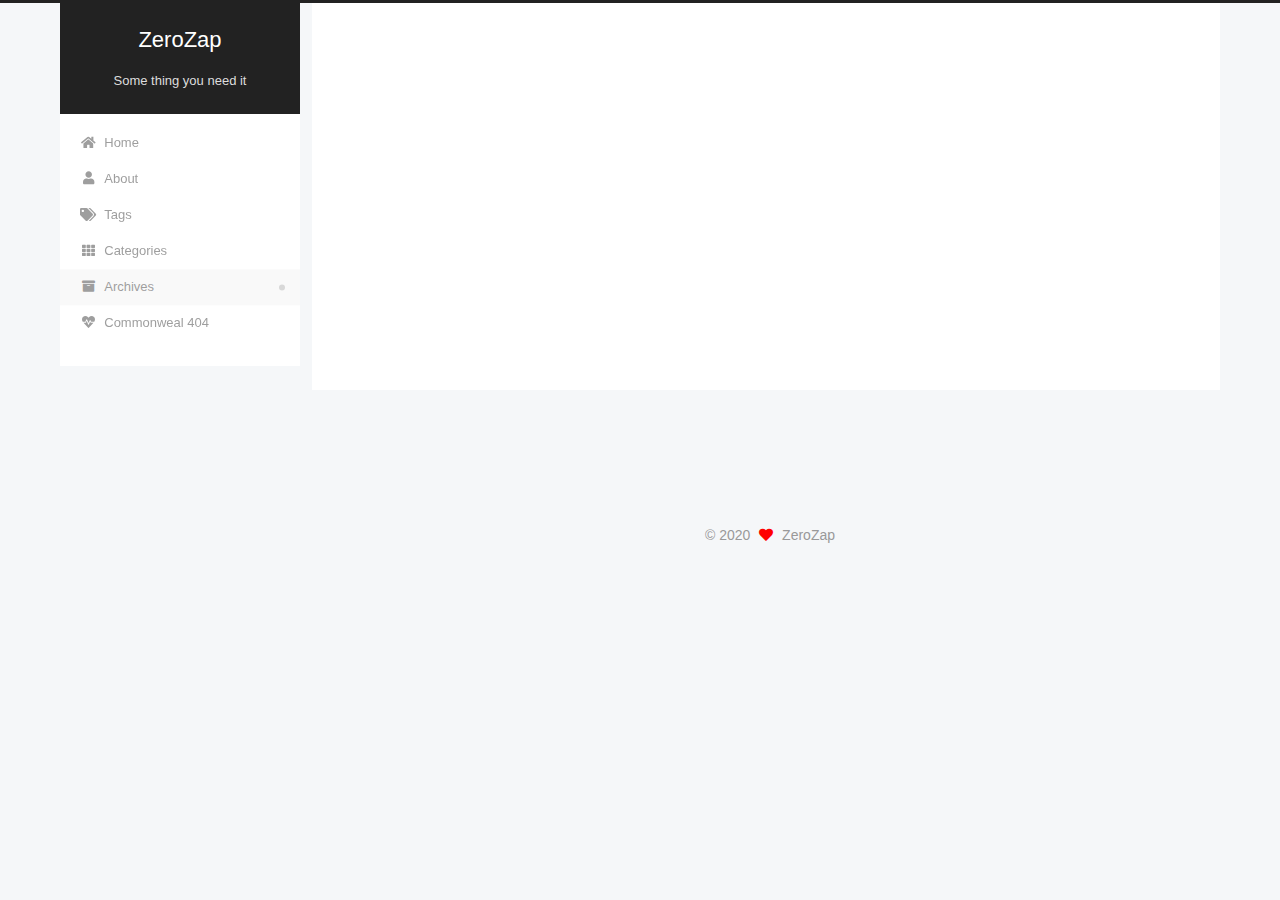
<file: archives/2020/08/index.html>
<!DOCTYPE html>
<html lang="en">
<head>
  <meta charset="UTF-8">
<meta name="viewport" content="width=device-width, initial-scale=1, maximum-scale=2">
<meta name="theme-color" content="#222">
<meta name="generator" content="Hexo 5.1.1">
  <link rel="apple-touch-icon" sizes="180x180" href="/images/apple-touch-icon-next.png">
  <link rel="icon" type="image/png" sizes="32x32" href="/images/favicon-32x32-next.png">
  <link rel="icon" type="image/png" sizes="16x16" href="/images/favicon-16x16-next.png">
  <link rel="mask-icon" href="/images/logo.svg" color="#222">

<link rel="stylesheet" href="/css/main.css">


<link rel="stylesheet" href="/lib/font-awesome/css/all.min.css">

<script id="hexo-configurations">
    var NexT = window.NexT || {};
    var CONFIG = {"hostname":"yoursite.com","root":"/","scheme":"Pisces","version":"7.8.0","exturl":false,"sidebar":{"position":"left","display":"post","padding":18,"offset":12,"onmobile":false},"copycode":{"enable":false,"show_result":false,"style":null},"back2top":{"enable":true,"sidebar":false,"scrollpercent":false},"bookmark":{"enable":false,"color":"#222","save":"auto"},"fancybox":false,"mediumzoom":false,"lazyload":false,"pangu":false,"comments":{"style":"tabs","active":null,"storage":true,"lazyload":false,"nav":null},"algolia":{"hits":{"per_page":10},"labels":{"input_placeholder":"Search for Posts","hits_empty":"We didn't find any results for the search: ${query}","hits_stats":"${hits} results found in ${time} ms"}},"localsearch":{"enable":false,"trigger":"auto","top_n_per_article":1,"unescape":false,"preload":false},"motion":{"enable":true,"async":false,"transition":{"post_block":"fadeIn","post_header":"slideDownIn","post_body":"slideDownIn","coll_header":"slideLeftIn","sidebar":"slideUpIn"}}};
  </script>

  <meta property="og:type" content="website">
<meta property="og:title" content="ZeroZap">
<meta property="og:url" content="http://yoursite.com/archives/2020/08/index.html">
<meta property="og:site_name" content="ZeroZap">
<meta property="og:locale" content="en_US">
<meta property="article:author" content="Eugene Chan">
<meta name="twitter:card" content="summary">

<link rel="canonical" href="http://yoursite.com/archives/2020/08/">


<script id="page-configurations">
  // https://hexo.io/docs/variables.html
  CONFIG.page = {
    sidebar: "",
    isHome : false,
    isPost : false,
    lang   : 'en'
  };
</script>

  <title>Archive | ZeroZap</title>
  






  <noscript>
  <style>
  .use-motion .brand,
  .use-motion .menu-item,
  .sidebar-inner,
  .use-motion .post-block,
  .use-motion .pagination,
  .use-motion .comments,
  .use-motion .post-header,
  .use-motion .post-body,
  .use-motion .collection-header { opacity: initial; }

  .use-motion .site-title,
  .use-motion .site-subtitle {
    opacity: initial;
    top: initial;
  }

  .use-motion .logo-line-before i { left: initial; }
  .use-motion .logo-line-after i { right: initial; }
  </style>
</noscript>

</head>

<body itemscope itemtype="http://schema.org/WebPage">
  <div class="container use-motion">
    <div class="headband"></div>

    <header class="header" itemscope itemtype="http://schema.org/WPHeader">
      <div class="header-inner"><div class="site-brand-container">
  <div class="site-nav-toggle">
    <div class="toggle" aria-label="Toggle navigation bar">
      <span class="toggle-line toggle-line-first"></span>
      <span class="toggle-line toggle-line-middle"></span>
      <span class="toggle-line toggle-line-last"></span>
    </div>
  </div>

  <div class="site-meta">

    <a href="/" class="brand" rel="start">
      <span class="logo-line-before"><i></i></span>
      <h1 class="site-title">ZeroZap</h1>
      <span class="logo-line-after"><i></i></span>
    </a>
      <p class="site-subtitle" itemprop="description">Some thing you need it</p>
  </div>

  <div class="site-nav-right">
    <div class="toggle popup-trigger">
    </div>
  </div>
</div>




<nav class="site-nav">
  <ul id="menu" class="main-menu menu">
        <li class="menu-item menu-item-home">

    <a href="/" rel="section"><i class="fa fa-home fa-fw"></i>Home</a>

  </li>
        <li class="menu-item menu-item-about">

    <a href="/about/" rel="section"><i class="fa fa-user fa-fw"></i>About</a>

  </li>
        <li class="menu-item menu-item-tags">

    <a href="/tags/" rel="section"><i class="fa fa-tags fa-fw"></i>Tags</a>

  </li>
        <li class="menu-item menu-item-categories">

    <a href="/categories/" rel="section"><i class="fa fa-th fa-fw"></i>Categories</a>

  </li>
        <li class="menu-item menu-item-archives">

    <a href="/archives/" rel="section"><i class="fa fa-archive fa-fw"></i>Archives</a>

  </li>
        <li class="menu-item menu-item-commonweal">

    <a href="/404/" rel="section"><i class="fa fa-heartbeat fa-fw"></i>Commonweal 404</a>

  </li>
  </ul>
</nav>




</div>
    </header>

    
  <div class="back-to-top">
    <i class="fa fa-arrow-up"></i>
    <span>0%</span>
  </div>


    <main class="main">
      <div class="main-inner">
        <div class="content-wrap">
          

          <div class="content archive">
            

  
  
  
  <div class="post-block">
    <div class="posts-collapse">
      <div class="collection-title">
        <span class="collection-header">Um..! 1 post. Keep on posting.</span>
      </div>

      
    <div class="collection-year">
      <span class="collection-header">2020</span>
    </div>

  <article itemscope itemtype="http://schema.org/Article">
    <header class="post-header">

      <div class="post-meta">
        <time itemprop="dateCreated"
              datetime="2020-08-06T14:45:00+08:00"
              content="2020-08-06">
          08-06
        </time>
      </div>

      <div class="post-title">
          <a class="post-title-link" href="/2020/08/06/%E6%BB%B4%E8%83%B600-%E5%BC%80%E5%90%AFDiy%E4%B9%8B%E8%B7%AF/" itemprop="url">
            <span itemprop="name">滴胶00-开启Diy之路</span>
          </a>
      </div>

    </header>
  </article>


    </div>
  </div>
  
  
  

  



          </div>
          

<script>
  window.addEventListener('tabs:register', () => {
    let { activeClass } = CONFIG.comments;
    if (CONFIG.comments.storage) {
      activeClass = localStorage.getItem('comments_active') || activeClass;
    }
    if (activeClass) {
      let activeTab = document.querySelector(`a[href="#comment-${activeClass}"]`);
      if (activeTab) {
        activeTab.click();
      }
    }
  });
  if (CONFIG.comments.storage) {
    window.addEventListener('tabs:click', event => {
      if (!event.target.matches('.tabs-comment .tab-content .tab-pane')) return;
      let commentClass = event.target.classList[1];
      localStorage.setItem('comments_active', commentClass);
    });
  }
</script>

        </div>
          
  
  <div class="toggle sidebar-toggle">
    <span class="toggle-line toggle-line-first"></span>
    <span class="toggle-line toggle-line-middle"></span>
    <span class="toggle-line toggle-line-last"></span>
  </div>

  <aside class="sidebar">
    <div class="sidebar-inner">

      <ul class="sidebar-nav motion-element">
        <li class="sidebar-nav-toc">
          Table of Contents
        </li>
        <li class="sidebar-nav-overview">
          Overview
        </li>
      </ul>

      <!--noindex-->
      <div class="post-toc-wrap sidebar-panel">
      </div>
      <!--/noindex-->

      <div class="site-overview-wrap sidebar-panel">
        <div class="site-author motion-element" itemprop="author" itemscope itemtype="http://schema.org/Person">
  <p class="site-author-name" itemprop="name">Eugene Chan</p>
  <div class="site-description" itemprop="description"></div>
</div>
<div class="site-state-wrap motion-element">
  <nav class="site-state">
      <div class="site-state-item site-state-posts">
          <a href="/archives/">
        
          <span class="site-state-item-count">1</span>
          <span class="site-state-item-name">posts</span>
        </a>
      </div>
      <div class="site-state-item site-state-tags">
            <a href="/tags/">
          
        <span class="site-state-item-count">1</span>
        <span class="site-state-item-name">tags</span></a>
      </div>
  </nav>
</div>



      </div>

    </div>
  </aside>
  <div id="sidebar-dimmer"></div>


      </div>
    </main>

    <footer class="footer">
      <div class="footer-inner">
        

        

<div class="copyright">
  
  &copy; 
  <span itemprop="copyrightYear">2020</span>
  <span class="with-love">
    <i class="fa fa-heart"></i>
  </span>
  <span class="author" itemprop="copyrightHolder">ZeroZap</span>
</div>

        








      </div>
    </footer>
  </div>

  
  <script src="/lib/anime.min.js"></script>
  <script src="/lib/velocity/velocity.min.js"></script>
  <script src="/lib/velocity/velocity.ui.min.js"></script>

<script src="/js/utils.js"></script>

<script src="/js/motion.js"></script>


<script src="/js/schemes/pisces.js"></script>


<script src="/js/next-boot.js"></script>




  















  

  

</body>
</html>
</file>
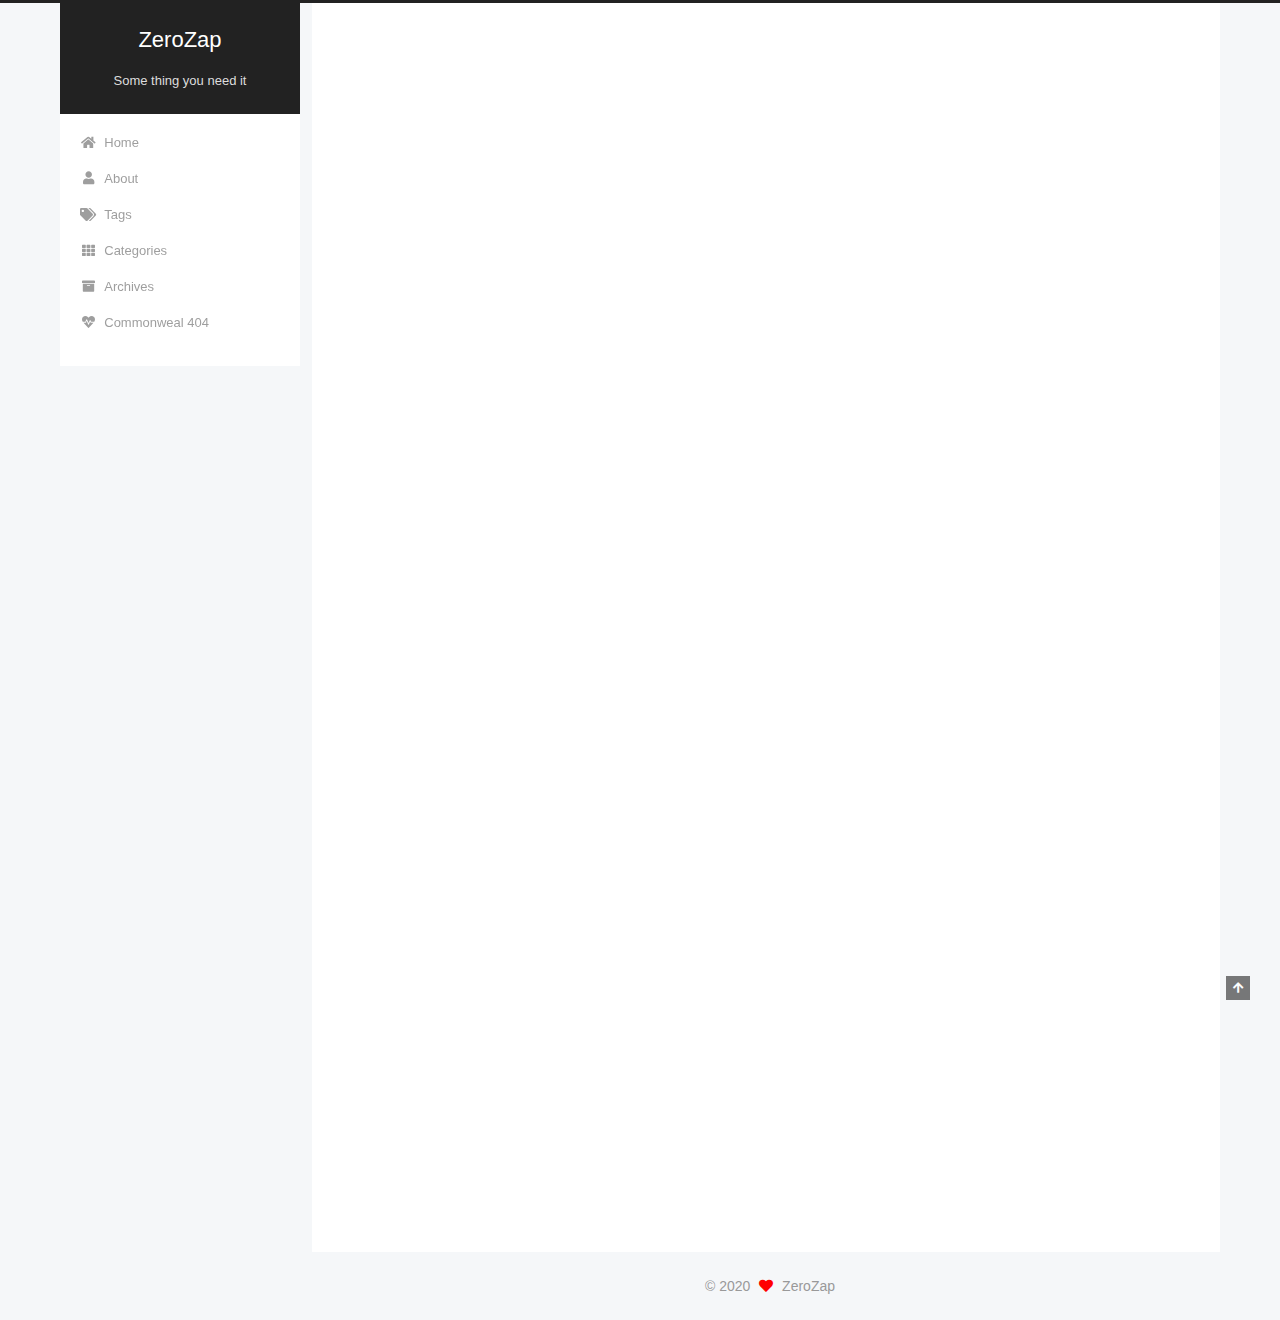
<file: 2020/08/06/滴胶00-开启Diy之路/index.html>
<!DOCTYPE html>
<html lang="en">
<head>
  <meta charset="UTF-8">
<meta name="viewport" content="width=device-width, initial-scale=1, maximum-scale=2">
<meta name="theme-color" content="#222">
<meta name="generator" content="Hexo 5.1.1">
  <link rel="apple-touch-icon" sizes="180x180" href="/images/apple-touch-icon-next.png">
  <link rel="icon" type="image/png" sizes="32x32" href="/images/favicon-32x32-next.png">
  <link rel="icon" type="image/png" sizes="16x16" href="/images/favicon-16x16-next.png">
  <link rel="mask-icon" href="/images/logo.svg" color="#222">

<link rel="stylesheet" href="/css/main.css">


<link rel="stylesheet" href="/lib/font-awesome/css/all.min.css">

<script id="hexo-configurations">
    var NexT = window.NexT || {};
    var CONFIG = {"hostname":"yoursite.com","root":"/","scheme":"Pisces","version":"7.8.0","exturl":false,"sidebar":{"position":"left","display":"post","padding":18,"offset":12,"onmobile":false},"copycode":{"enable":false,"show_result":false,"style":null},"back2top":{"enable":true,"sidebar":false,"scrollpercent":false},"bookmark":{"enable":false,"color":"#222","save":"auto"},"fancybox":false,"mediumzoom":false,"lazyload":false,"pangu":false,"comments":{"style":"tabs","active":null,"storage":true,"lazyload":false,"nav":null},"algolia":{"hits":{"per_page":10},"labels":{"input_placeholder":"Search for Posts","hits_empty":"We didn't find any results for the search: ${query}","hits_stats":"${hits} results found in ${time} ms"}},"localsearch":{"enable":false,"trigger":"auto","top_n_per_article":1,"unescape":false,"preload":false},"motion":{"enable":true,"async":false,"transition":{"post_block":"fadeIn","post_header":"slideDownIn","post_body":"slideDownIn","coll_header":"slideLeftIn","sidebar":"slideUpIn"}}};
  </script>

  <meta name="description" content="Start Up​    开启新的测试">
<meta property="og:type" content="article">
<meta property="og:title" content="滴胶00-开启Diy之路">
<meta property="og:url" content="http://yoursite.com/2020/08/06/%E6%BB%B4%E8%83%B600-%E5%BC%80%E5%90%AFDiy%E4%B9%8B%E8%B7%AF/index.html">
<meta property="og:site_name" content="ZeroZap">
<meta property="og:description" content="Start Up​    开启新的测试">
<meta property="og:locale" content="en_US">
<meta property="article:published_time" content="2020-08-06T06:45:00.000Z">
<meta property="article:modified_time" content="2020-09-01T10:44:53.678Z">
<meta property="article:author" content="Eugene Chan">
<meta property="article:tag" content="滴胶">
<meta property="article:tag" content="字母">
<meta name="twitter:card" content="summary">

<link rel="canonical" href="http://yoursite.com/2020/08/06/%E6%BB%B4%E8%83%B600-%E5%BC%80%E5%90%AFDiy%E4%B9%8B%E8%B7%AF/">


<script id="page-configurations">
  // https://hexo.io/docs/variables.html
  CONFIG.page = {
    sidebar: "",
    isHome : false,
    isPost : true,
    lang   : 'en'
  };
</script>

  <title>滴胶00-开启Diy之路 | ZeroZap</title>
  






  <noscript>
  <style>
  .use-motion .brand,
  .use-motion .menu-item,
  .sidebar-inner,
  .use-motion .post-block,
  .use-motion .pagination,
  .use-motion .comments,
  .use-motion .post-header,
  .use-motion .post-body,
  .use-motion .collection-header { opacity: initial; }

  .use-motion .site-title,
  .use-motion .site-subtitle {
    opacity: initial;
    top: initial;
  }

  .use-motion .logo-line-before i { left: initial; }
  .use-motion .logo-line-after i { right: initial; }
  </style>
</noscript>

</head>

<body itemscope itemtype="http://schema.org/WebPage">
  <div class="container use-motion">
    <div class="headband"></div>

    <header class="header" itemscope itemtype="http://schema.org/WPHeader">
      <div class="header-inner"><div class="site-brand-container">
  <div class="site-nav-toggle">
    <div class="toggle" aria-label="Toggle navigation bar">
      <span class="toggle-line toggle-line-first"></span>
      <span class="toggle-line toggle-line-middle"></span>
      <span class="toggle-line toggle-line-last"></span>
    </div>
  </div>

  <div class="site-meta">

    <a href="/" class="brand" rel="start">
      <span class="logo-line-before"><i></i></span>
      <h1 class="site-title">ZeroZap</h1>
      <span class="logo-line-after"><i></i></span>
    </a>
      <p class="site-subtitle" itemprop="description">Some thing you need it</p>
  </div>

  <div class="site-nav-right">
    <div class="toggle popup-trigger">
    </div>
  </div>
</div>




<nav class="site-nav">
  <ul id="menu" class="main-menu menu">
        <li class="menu-item menu-item-home">

    <a href="/" rel="section"><i class="fa fa-home fa-fw"></i>Home</a>

  </li>
        <li class="menu-item menu-item-about">

    <a href="/about/" rel="section"><i class="fa fa-user fa-fw"></i>About</a>

  </li>
        <li class="menu-item menu-item-tags">

    <a href="/tags/" rel="section"><i class="fa fa-tags fa-fw"></i>Tags</a>

  </li>
        <li class="menu-item menu-item-categories">

    <a href="/categories/" rel="section"><i class="fa fa-th fa-fw"></i>Categories</a>

  </li>
        <li class="menu-item menu-item-archives">

    <a href="/archives/" rel="section"><i class="fa fa-archive fa-fw"></i>Archives</a>

  </li>
        <li class="menu-item menu-item-commonweal">

    <a href="/404/" rel="section"><i class="fa fa-heartbeat fa-fw"></i>Commonweal 404</a>

  </li>
  </ul>
</nav>




</div>
    </header>

    
  <div class="back-to-top">
    <i class="fa fa-arrow-up"></i>
    <span>0%</span>
  </div>


    <main class="main">
      <div class="main-inner">
        <div class="content-wrap">
          

          <div class="content post posts-expand">
            

    
  
  
  <article itemscope itemtype="http://schema.org/Article" class="post-block" lang="en">
    <link itemprop="mainEntityOfPage" href="http://yoursite.com/2020/08/06/%E6%BB%B4%E8%83%B600-%E5%BC%80%E5%90%AFDiy%E4%B9%8B%E8%B7%AF/">

    <span hidden itemprop="author" itemscope itemtype="http://schema.org/Person">
      <meta itemprop="image" content="/images/avatar.gif">
      <meta itemprop="name" content="Eugene Chan">
      <meta itemprop="description" content="">
    </span>

    <span hidden itemprop="publisher" itemscope itemtype="http://schema.org/Organization">
      <meta itemprop="name" content="ZeroZap">
    </span>
      <header class="post-header">
        <h1 class="post-title" itemprop="name headline">
          滴胶00-开启Diy之路
        </h1>

        <div class="post-meta">
            <span class="post-meta-item">
              <span class="post-meta-item-icon">
                <i class="far fa-calendar"></i>
              </span>
              <span class="post-meta-item-text">Posted on</span>

              <time title="Created: 2020-08-06 14:45:00" itemprop="dateCreated datePublished" datetime="2020-08-06T14:45:00+08:00">2020-08-06</time>
            </span>
              <span class="post-meta-item">
                <span class="post-meta-item-icon">
                  <i class="far fa-calendar-check"></i>
                </span>
                <span class="post-meta-item-text">Edited on</span>
                <time title="Modified: 2020-09-01 18:44:53" itemprop="dateModified" datetime="2020-09-01T18:44:53+08:00">2020-09-01</time>
              </span>
            <span class="post-meta-item">
              <span class="post-meta-item-icon">
                <i class="far fa-folder"></i>
              </span>
              <span class="post-meta-item-text">In</span>
                <span itemprop="about" itemscope itemtype="http://schema.org/Thing">
                  <a href="/categories/dijiao/" itemprop="url" rel="index"><span itemprop="name">dijiao</span></a>
                </span>
            </span>

          

        </div>
      </header>

    
    
    
    <div class="post-body" itemprop="articleBody">

      
        <h2 id="Start-Up"><a href="#Start-Up" class="headerlink" title="Start Up"></a>Start Up</h2><p>​    开启新的测试</p>
<iframe height="498" width="510" src="//player.bilibili.com/player.html?aid=584078709&bvid=BV1i64y1F7fM&cid=217860509&page=1" scrolling="no" border="0" frameborder="no" framespacing="0" allowfullscreen="true"> </iframe>


    </div>

    
    
    

      <footer class="post-footer">
          <div class="post-tags">
              <a href="/tags/%E6%BB%B4%E8%83%B6/" rel="tag"># 滴胶</a>
              <a href="/tags/%E5%AD%97%E6%AF%8D/" rel="tag"># 字母</a>
          </div>

        


        
      </footer>
    
  </article>
  
  
  



          </div>
          

<script>
  window.addEventListener('tabs:register', () => {
    let { activeClass } = CONFIG.comments;
    if (CONFIG.comments.storage) {
      activeClass = localStorage.getItem('comments_active') || activeClass;
    }
    if (activeClass) {
      let activeTab = document.querySelector(`a[href="#comment-${activeClass}"]`);
      if (activeTab) {
        activeTab.click();
      }
    }
  });
  if (CONFIG.comments.storage) {
    window.addEventListener('tabs:click', event => {
      if (!event.target.matches('.tabs-comment .tab-content .tab-pane')) return;
      let commentClass = event.target.classList[1];
      localStorage.setItem('comments_active', commentClass);
    });
  }
</script>

        </div>
          
  
  <div class="toggle sidebar-toggle">
    <span class="toggle-line toggle-line-first"></span>
    <span class="toggle-line toggle-line-middle"></span>
    <span class="toggle-line toggle-line-last"></span>
  </div>

  <aside class="sidebar">
    <div class="sidebar-inner">

      <ul class="sidebar-nav motion-element">
        <li class="sidebar-nav-toc">
          Table of Contents
        </li>
        <li class="sidebar-nav-overview">
          Overview
        </li>
      </ul>

      <!--noindex-->
      <div class="post-toc-wrap sidebar-panel">
          <div class="post-toc motion-element"><ol class="nav"><li class="nav-item nav-level-2"><a class="nav-link" href="#Start-Up"><span class="nav-number">1.</span> <span class="nav-text">Start Up</span></a></li></ol></div>
      </div>
      <!--/noindex-->

      <div class="site-overview-wrap sidebar-panel">
        <div class="site-author motion-element" itemprop="author" itemscope itemtype="http://schema.org/Person">
  <p class="site-author-name" itemprop="name">Eugene Chan</p>
  <div class="site-description" itemprop="description"></div>
</div>
<div class="site-state-wrap motion-element">
  <nav class="site-state">
      <div class="site-state-item site-state-posts">
          <a href="/archives/">
        
          <span class="site-state-item-count">1</span>
          <span class="site-state-item-name">posts</span>
        </a>
      </div>
      <div class="site-state-item site-state-categories">
            <a href="/categories/">
          
        <span class="site-state-item-count">1</span>
        <span class="site-state-item-name">categories</span></a>
      </div>
      <div class="site-state-item site-state-tags">
            <a href="/tags/">
          
        <span class="site-state-item-count">2</span>
        <span class="site-state-item-name">tags</span></a>
      </div>
  </nav>
</div>



      </div>

    </div>
  </aside>
  <div id="sidebar-dimmer"></div>


      </div>
    </main>

    <footer class="footer">
      <div class="footer-inner">
        

        

<div class="copyright">
  
  &copy; 
  <span itemprop="copyrightYear">2020</span>
  <span class="with-love">
    <i class="fa fa-heart"></i>
  </span>
  <span class="author" itemprop="copyrightHolder">ZeroZap</span>
</div>

        








      </div>
    </footer>
  </div>

  
  <script src="/lib/anime.min.js"></script>
  <script src="/lib/velocity/velocity.min.js"></script>
  <script src="/lib/velocity/velocity.ui.min.js"></script>

<script src="/js/utils.js"></script>

<script src="/js/motion.js"></script>


<script src="/js/schemes/pisces.js"></script>


<script src="/js/next-boot.js"></script>




  















  

  

</body>
</html>
</file>
<file: css/main.css>
:root {
  --body-bg-color: #f5f7f9;
  --content-bg-color: #fff;
  --card-bg-color: #f5f5f5;
  --text-color: #555;
  --blockquote-color: #666;
  --link-color: #555;
  --link-hover-color: #222;
  --brand-color: #fff;
  --brand-hover-color: #fff;
  --table-row-odd-bg-color: #f9f9f9;
  --table-row-hover-bg-color: #f5f5f5;
  --menu-item-bg-color: #f5f5f5;
  --btn-default-bg: #fff;
  --btn-default-color: #555;
  --btn-default-border-color: #555;
  --btn-default-hover-bg: #222;
  --btn-default-hover-color: #fff;
  --btn-default-hover-border-color: #222;
}
html {
  line-height: 1.15; /* 1 */
  -webkit-text-size-adjust: 100%; /* 2 */
}
body {
  margin: 0;
}
main {
  display: block;
}
h1 {
  font-size: 2em;
  margin: 0.67em 0;
}
hr {
  box-sizing: content-box; /* 1 */
  height: 0; /* 1 */
  overflow: visible; /* 2 */
}
pre {
  font-family: monospace, monospace; /* 1 */
  font-size: 1em; /* 2 */
}
a {
  background: transparent;
}
abbr[title] {
  border-bottom: none; /* 1 */
  text-decoration: underline; /* 2 */
  text-decoration: underline dotted; /* 2 */
}
b,
strong {
  font-weight: bolder;
}
code,
kbd,
samp {
  font-family: monospace, monospace; /* 1 */
  font-size: 1em; /* 2 */
}
small {
  font-size: 80%;
}
sub,
sup {
  font-size: 75%;
  line-height: 0;
  position: relative;
  vertical-align: baseline;
}
sub {
  bottom: -0.25em;
}
sup {
  top: -0.5em;
}
img {
  border-style: none;
}
button,
input,
optgroup,
select,
textarea {
  font-family: inherit; /* 1 */
  font-size: 100%; /* 1 */
  line-height: 1.15; /* 1 */
  margin: 0; /* 2 */
}
button,
input {
/* 1 */
  overflow: visible;
}
button,
select {
/* 1 */
  text-transform: none;
}
button,
[type='button'],
[type='reset'],
[type='submit'] {
  -webkit-appearance: button;
}
button::-moz-focus-inner,
[type='button']::-moz-focus-inner,
[type='reset']::-moz-focus-inner,
[type='submit']::-moz-focus-inner {
  border-style: none;
  padding: 0;
}
button:-moz-focusring,
[type='button']:-moz-focusring,
[type='reset']:-moz-focusring,
[type='submit']:-moz-focusring {
  outline: 1px dotted ButtonText;
}
fieldset {
  padding: 0.35em 0.75em 0.625em;
}
legend {
  box-sizing: border-box; /* 1 */
  color: inherit; /* 2 */
  display: table; /* 1 */
  max-width: 100%; /* 1 */
  padding: 0; /* 3 */
  white-space: normal; /* 1 */
}
progress {
  vertical-align: baseline;
}
textarea {
  overflow: auto;
}
[type='checkbox'],
[type='radio'] {
  box-sizing: border-box; /* 1 */
  padding: 0; /* 2 */
}
[type='number']::-webkit-inner-spin-button,
[type='number']::-webkit-outer-spin-button {
  height: auto;
}
[type='search'] {
  outline-offset: -2px; /* 2 */
  -webkit-appearance: textfield; /* 1 */
}
[type='search']::-webkit-search-decoration {
  -webkit-appearance: none;
}
::-webkit-file-upload-button {
  font: inherit; /* 2 */
  -webkit-appearance: button; /* 1 */
}
details {
  display: block;
}
summary {
  display: list-item;
}
template {
  display: none;
}
[hidden] {
  display: none;
}
::selection {
  background: #262a30;
  color: #eee;
}
html,
body {
  height: 100%;
}
body {
  background: var(--body-bg-color);
  color: var(--text-color);
  font-family: 'Lato', "PingFang SC", "Microsoft YaHei", sans-serif;
  font-size: 1em;
  line-height: 2;
}
@media (max-width: 991px) {
  body {
    padding-left: 0 !important;
    padding-right: 0 !important;
  }
}
h1,
h2,
h3,
h4,
h5,
h6 {
  font-family: 'Lato', "PingFang SC", "Microsoft YaHei", sans-serif;
  font-weight: bold;
  line-height: 1.5;
  margin: 20px 0 15px;
}
h1 {
  font-size: 1.5em;
}
h2 {
  font-size: 1.375em;
}
h3 {
  font-size: 1.25em;
}
h4 {
  font-size: 1.125em;
}
h5 {
  font-size: 1em;
}
h6 {
  font-size: 0.875em;
}
p {
  margin: 0 0 20px 0;
}
a,
span.exturl {
  border-bottom: 1px solid #999;
  color: var(--link-color);
  outline: 0;
  text-decoration: none;
  overflow-wrap: break-word;
  word-wrap: break-word;
  cursor: pointer;
}
a:hover,
span.exturl:hover {
  border-bottom-color: var(--link-hover-color);
  color: var(--link-hover-color);
}
iframe,
img,
video {
  display: block;
  margin-left: auto;
  margin-right: auto;
  max-width: 100%;
}
hr {
  background-image: repeating-linear-gradient(-45deg, #ddd, #ddd 4px, transparent 4px, transparent 8px);
  border: 0;
  height: 3px;
  margin: 40px 0;
}
blockquote {
  border-left: 4px solid #ddd;
  color: var(--blockquote-color);
  margin: 0;
  padding: 0 15px;
}
blockquote cite::before {
  content: '-';
  padding: 0 5px;
}
dt {
  font-weight: bold;
}
dd {
  margin: 0;
  padding: 0;
}
kbd {
  background-color: #f5f5f5;
  background-image: linear-gradient(#eee, #fff, #eee);
  border: 1px solid #ccc;
  border-radius: 0.2em;
  box-shadow: 0.1em 0.1em 0.2em rgba(0,0,0,0.1);
  color: #555;
  font-family: inherit;
  padding: 0.1em 0.3em;
  white-space: nowrap;
}
.table-container {
  overflow: auto;
}
table {
  border-collapse: collapse;
  border-spacing: 0;
  font-size: 0.875em;
  margin: 0 0 20px 0;
  width: 100%;
}
tbody tr:nth-of-type(odd) {
  background: var(--table-row-odd-bg-color);
}
tbody tr:hover {
  background: var(--table-row-hover-bg-color);
}
caption,
th,
td {
  font-weight: normal;
  padding: 8px;
  vertical-align: middle;
}
th,
td {
  border: 1px solid #ddd;
  border-bottom: 3px solid #ddd;
}
th {
  font-weight: 700;
  padding-bottom: 10px;
}
td {
  border-bottom-width: 1px;
}
.btn {
  background: var(--btn-default-bg);
  border: 2px solid var(--btn-default-border-color);
  border-radius: 2px;
  color: var(--btn-default-color);
  display: inline-block;
  font-size: 0.875em;
  line-height: 2;
  padding: 0 20px;
  text-decoration: none;
  transition-property: background-color;
  transition-delay: 0s;
  transition-duration: 0.2s;
  transition-timing-function: ease-in-out;
}
.btn:hover {
  background: var(--btn-default-hover-bg);
  border-color: var(--btn-default-hover-border-color);
  color: var(--btn-default-hover-color);
}
.btn + .btn {
  margin: 0 0 8px 8px;
}
.btn .fa-fw {
  text-align: left;
  width: 1.285714285714286em;
}
.toggle {
  line-height: 0;
}
.toggle .toggle-line {
  background: #fff;
  display: inline-block;
  height: 2px;
  left: 0;
  position: relative;
  top: 0;
  transition: all 0.4s;
  vertical-align: top;
  width: 100%;
}
.toggle .toggle-line:not(:first-child) {
  margin-top: 3px;
}
.toggle.toggle-arrow .toggle-line-first {
  left: 50%;
  top: 2px;
  transform: rotate(45deg);
  width: 50%;
}
.toggle.toggle-arrow .toggle-line-middle {
  left: 2px;
  width: 90%;
}
.toggle.toggle-arrow .toggle-line-last {
  left: 50%;
  top: -2px;
  transform: rotate(-45deg);
  width: 50%;
}
.toggle.toggle-close .toggle-line-first {
  transform: rotate(-45deg);
  top: 5px;
}
.toggle.toggle-close .toggle-line-middle {
  opacity: 0;
}
.toggle.toggle-close .toggle-line-last {
  transform: rotate(45deg);
  top: -5px;
}
.highlight,
pre {
  background: #f7f7f7;
  color: #4d4d4c;
  line-height: 1.6;
  margin: 0 auto 20px;
}
pre,
code {
  font-family: consolas, Menlo, monospace, "PingFang SC", "Microsoft YaHei";
}
code {
  background: #eee;
  border-radius: 3px;
  color: #555;
  padding: 2px 4px;
  overflow-wrap: break-word;
  word-wrap: break-word;
}
.highlight *::selection {
  background: #d6d6d6;
}
.highlight pre {
  border: 0;
  margin: 0;
  padding: 10px 0;
}
.highlight table {
  border: 0;
  margin: 0;
  width: auto;
}
.highlight td {
  border: 0;
  padding: 0;
}
.highlight figcaption {
  background: #eff2f3;
  color: #4d4d4c;
  display: flex;
  font-size: 0.875em;
  justify-content: space-between;
  line-height: 1.2;
  padding: 0.5em;
}
.highlight figcaption a {
  color: #4d4d4c;
}
.highlight figcaption a:hover {
  border-bottom-color: #4d4d4c;
}
.highlight .gutter {
  -moz-user-select: none;
  -ms-user-select: none;
  -webkit-user-select: none;
  user-select: none;
}
.highlight .gutter pre {
  background: #eff2f3;
  color: #869194;
  padding-left: 10px;
  padding-right: 10px;
  text-align: right;
}
.highlight .code pre {
  background: #f7f7f7;
  padding-left: 10px;
  width: 100%;
}
.gist table {
  width: auto;
}
.gist table td {
  border: 0;
}
pre {
  overflow: auto;
  padding: 10px;
}
pre code {
  background: none;
  color: #4d4d4c;
  font-size: 0.875em;
  padding: 0;
  text-shadow: none;
}
pre .deletion {
  background: #fdd;
}
pre .addition {
  background: #dfd;
}
pre .meta {
  color: #eab700;
  -moz-user-select: none;
  -ms-user-select: none;
  -webkit-user-select: none;
  user-select: none;
}
pre .comment {
  color: #8e908c;
}
pre .variable,
pre .attribute,
pre .tag,
pre .name,
pre .regexp,
pre .ruby .constant,
pre .xml .tag .title,
pre .xml .pi,
pre .xml .doctype,
pre .html .doctype,
pre .css .id,
pre .css .class,
pre .css .pseudo {
  color: #c82829;
}
pre .number,
pre .preprocessor,
pre .built_in,
pre .builtin-name,
pre .literal,
pre .params,
pre .constant,
pre .command {
  color: #f5871f;
}
pre .ruby .class .title,
pre .css .rules .attribute,
pre .string,
pre .symbol,
pre .value,
pre .inheritance,
pre .header,
pre .ruby .symbol,
pre .xml .cdata,
pre .special,
pre .formula {
  color: #718c00;
}
pre .title,
pre .css .hexcolor {
  color: #3e999f;
}
pre .function,
pre .python .decorator,
pre .python .title,
pre .ruby .function .title,
pre .ruby .title .keyword,
pre .perl .sub,
pre .javascript .title,
pre .coffeescript .title {
  color: #4271ae;
}
pre .keyword,
pre .javascript .function {
  color: #8959a8;
}
.blockquote-center {
  border-left: none;
  margin: 40px 0;
  padding: 0;
  position: relative;
  text-align: center;
}
.blockquote-center .fa {
  display: block;
  opacity: 0.6;
  position: absolute;
  width: 100%;
}
.blockquote-center .fa-quote-left {
  border-top: 1px solid #ccc;
  text-align: left;
  top: -20px;
}
.blockquote-center .fa-quote-right {
  border-bottom: 1px solid #ccc;
  text-align: right;
  bottom: -20px;
}
.blockquote-center p,
.blockquote-center div {
  text-align: center;
}
.post-body .group-picture img {
  margin: 0 auto;
  padding: 0 3px;
}
.group-picture-row {
  margin-bottom: 6px;
  overflow: hidden;
}
.group-picture-column {
  float: left;
  margin-bottom: 10px;
}
.post-body .label {
  color: #555;
  display: inline;
  padding: 0 2px;
}
.post-body .label.default {
  background: #f0f0f0;
}
.post-body .label.primary {
  background: #efe6f7;
}
.post-body .label.info {
  background: #e5f2f8;
}
.post-body .label.success {
  background: #e7f4e9;
}
.post-body .label.warning {
  background: #fcf6e1;
}
.post-body .label.danger {
  background: #fae8eb;
}
.post-body .tabs {
  margin-bottom: 20px;
}
.post-body .tabs,
.tabs-comment {
  display: block;
  padding-top: 10px;
  position: relative;
}
.post-body .tabs ul.nav-tabs,
.tabs-comment ul.nav-tabs {
  display: flex;
  flex-wrap: wrap;
  margin: 0;
  margin-bottom: -1px;
  padding: 0;
}
@media (max-width: 413px) {
  .post-body .tabs ul.nav-tabs,
  .tabs-comment ul.nav-tabs {
    display: block;
    margin-bottom: 5px;
  }
}
.post-body .tabs ul.nav-tabs li.tab,
.tabs-comment ul.nav-tabs li.tab {
  border-bottom: 1px solid #ddd;
  border-left: 1px solid transparent;
  border-right: 1px solid transparent;
  border-top: 3px solid transparent;
  flex-grow: 1;
  list-style-type: none;
  border-radius: 0 0 0 0;
}
@media (max-width: 413px) {
  .post-body .tabs ul.nav-tabs li.tab,
  .tabs-comment ul.nav-tabs li.tab {
    border-bottom: 1px solid transparent;
    border-left: 3px solid transparent;
    border-right: 1px solid transparent;
    border-top: 1px solid transparent;
  }
}
@media (max-width: 413px) {
  .post-body .tabs ul.nav-tabs li.tab,
  .tabs-comment ul.nav-tabs li.tab {
    border-radius: 0;
  }
}
.post-body .tabs ul.nav-tabs li.tab a,
.tabs-comment ul.nav-tabs li.tab a {
  border-bottom: initial;
  display: block;
  line-height: 1.8;
  outline: 0;
  padding: 0.25em 0.75em;
  text-align: center;
  transition-delay: 0s;
  transition-duration: 0.2s;
  transition-timing-function: ease-out;
}
.post-body .tabs ul.nav-tabs li.tab a i,
.tabs-comment ul.nav-tabs li.tab a i {
  width: 1.285714285714286em;
}
.post-body .tabs ul.nav-tabs li.tab.active,
.tabs-comment ul.nav-tabs li.tab.active {
  border-bottom: 1px solid transparent;
  border-left: 1px solid #ddd;
  border-right: 1px solid #ddd;
  border-top: 3px solid #fc6423;
}
@media (max-width: 413px) {
  .post-body .tabs ul.nav-tabs li.tab.active,
  .tabs-comment ul.nav-tabs li.tab.active {
    border-bottom: 1px solid #ddd;
    border-left: 3px solid #fc6423;
    border-right: 1px solid #ddd;
    border-top: 1px solid #ddd;
  }
}
.post-body .tabs ul.nav-tabs li.tab.active a,
.tabs-comment ul.nav-tabs li.tab.active a {
  color: var(--link-color);
  cursor: default;
}
.post-body .tabs .tab-content .tab-pane,
.tabs-comment .tab-content .tab-pane {
  border: 1px solid #ddd;
  border-top: 0;
  padding: 20px 20px 0 20px;
  border-radius: 0;
}
.post-body .tabs .tab-content .tab-pane:not(.active),
.tabs-comment .tab-content .tab-pane:not(.active) {
  display: none;
}
.post-body .tabs .tab-content .tab-pane.active,
.tabs-comment .tab-content .tab-pane.active {
  display: block;
}
.post-body .tabs .tab-content .tab-pane.active:nth-of-type(1),
.tabs-comment .tab-content .tab-pane.active:nth-of-type(1) {
  border-radius: 0 0 0 0;
}
@media (max-width: 413px) {
  .post-body .tabs .tab-content .tab-pane.active:nth-of-type(1),
  .tabs-comment .tab-content .tab-pane.active:nth-of-type(1) {
    border-radius: 0;
  }
}
.post-body .note {
  border-radius: 3px;
  margin-bottom: 20px;
  padding: 1em;
  position: relative;
  border: 1px solid #eee;
  border-left-width: 5px;
}
.post-body .note h2,
.post-body .note h3,
.post-body .note h4,
.post-body .note h5,
.post-body .note h6 {
  margin-top: 0;
  border-bottom: initial;
  margin-bottom: 0;
  padding-top: 0;
}
.post-body .note p:first-child,
.post-body .note ul:first-child,
.post-body .note ol:first-child,
.post-body .note table:first-child,
.post-body .note pre:first-child,
.post-body .note blockquote:first-child,
.post-body .note img:first-child {
  margin-top: 0;
}
.post-body .note p:last-child,
.post-body .note ul:last-child,
.post-body .note ol:last-child,
.post-body .note table:last-child,
.post-body .note pre:last-child,
.post-body .note blockquote:last-child,
.post-body .note img:last-child {
  margin-bottom: 0;
}
.post-body .note.default {
  border-left-color: #777;
}
.post-body .note.default h2,
.post-body .note.default h3,
.post-body .note.default h4,
.post-body .note.default h5,
.post-body .note.default h6 {
  color: #777;
}
.post-body .note.primary {
  border-left-color: #6f42c1;
}
.post-body .note.primary h2,
.post-body .note.primary h3,
.post-body .note.primary h4,
.post-body .note.primary h5,
.post-body .note.primary h6 {
  color: #6f42c1;
}
.post-body .note.info {
  border-left-color: #428bca;
}
.post-body .note.info h2,
.post-body .note.info h3,
.post-body .note.info h4,
.post-body .note.info h5,
.post-body .note.info h6 {
  color: #428bca;
}
.post-body .note.success {
  border-left-color: #5cb85c;
}
.post-body .note.success h2,
.post-body .note.success h3,
.post-body .note.success h4,
.post-body .note.success h5,
.post-body .note.success h6 {
  color: #5cb85c;
}
.post-body .note.warning {
  border-left-color: #f0ad4e;
}
.post-body .note.warning h2,
.post-body .note.warning h3,
.post-body .note.warning h4,
.post-body .note.warning h5,
.post-body .note.warning h6 {
  color: #f0ad4e;
}
.post-body .note.danger {
  border-left-color: #d9534f;
}
.post-body .note.danger h2,
.post-body .note.danger h3,
.post-body .note.danger h4,
.post-body .note.danger h5,
.post-body .note.danger h6 {
  color: #d9534f;
}
.pagination .prev,
.pagination .next,
.pagination .page-number,
.pagination .space {
  display: inline-block;
  margin: 0 10px;
  padding: 0 11px;
  position: relative;
  top: -1px;
}
@media (max-width: 767px) {
  .pagination .prev,
  .pagination .next,
  .pagination .page-number,
  .pagination .space {
    margin: 0 5px;
  }
}
.pagination {
  border-top: 1px solid #eee;
  margin: 120px 0 0;
  text-align: center;
}
.pagination .prev,
.pagination .next,
.pagination .page-number {
  border-bottom: 0;
  border-top: 1px solid #eee;
  transition-property: border-color;
  transition-delay: 0s;
  transition-duration: 0.2s;
  transition-timing-function: ease-in-out;
}
.pagination .prev:hover,
.pagination .next:hover,
.pagination .page-number:hover {
  border-top-color: #222;
}
.pagination .space {
  margin: 0;
  padding: 0;
}
.pagination .prev {
  margin-left: 0;
}
.pagination .next {
  margin-right: 0;
}
.pagination .page-number.current {
  background: #ccc;
  border-top-color: #ccc;
  color: #fff;
}
@media (max-width: 767px) {
  .pagination {
    border-top: none;
  }
  .pagination .prev,
  .pagination .next,
  .pagination .page-number {
    border-bottom: 1px solid #eee;
    border-top: 0;
    margin-bottom: 10px;
    padding: 0 10px;
  }
  .pagination .prev:hover,
  .pagination .next:hover,
  .pagination .page-number:hover {
    border-bottom-color: #222;
  }
}
.comments {
  margin-top: 60px;
  overflow: hidden;
}
.comment-button-group {
  display: flex;
  flex-wrap: wrap-reverse;
  justify-content: center;
  margin: 1em 0;
}
.comment-button-group .comment-button {
  margin: 0.1em 0.2em;
}
.comment-button-group .comment-button.active {
  background: var(--btn-default-hover-bg);
  border-color: var(--btn-default-hover-border-color);
  color: var(--btn-default-hover-color);
}
.comment-position {
  display: none;
}
.comment-position.active {
  display: block;
}
.tabs-comment {
  background: var(--content-bg-color);
  margin-top: 4em;
  padding-top: 0;
}
.tabs-comment .comments {
  border: 0;
  box-shadow: none;
  margin-top: 0;
  padding-top: 0;
}
.container {
  min-height: 100%;
  position: relative;
}
.main-inner {
  margin: 0 auto;
  width: calc(100% - 20px);
}
@media (min-width: 1200px) {
  .main-inner {
    width: 1160px;
  }
}
@media (min-width: 1600px) {
  .main-inner {
    width: 73%;
  }
}
@media (max-width: 767px) {
  .content-wrap {
    padding: 0 20px;
  }
}
.header {
  background: transparent;
}
.header-inner {
  margin: 0 auto;
  width: calc(100% - 20px);
}
@media (min-width: 1200px) {
  .header-inner {
    width: 1160px;
  }
}
@media (min-width: 1600px) {
  .header-inner {
    width: 73%;
  }
}
.site-brand-container {
  display: flex;
  flex-shrink: 0;
  padding: 0 10px;
}
.headband {
  background: #222;
  height: 3px;
}
.site-meta {
  flex-grow: 1;
  text-align: center;
}
@media (max-width: 767px) {
  .site-meta {
    text-align: center;
  }
}
.brand {
  border-bottom: none;
  color: var(--brand-color);
  display: inline-block;
  line-height: 1.375em;
  padding: 0 40px;
  position: relative;
}
.brand:hover {
  color: var(--brand-hover-color);
}
.site-title {
  font-family: 'Lato', "PingFang SC", "Microsoft YaHei", sans-serif;
  font-size: 1.375em;
  font-weight: normal;
  margin: 0;
}
.site-subtitle {
  color: #ddd;
  font-size: 0.8125em;
  margin: 10px 0;
}
.use-motion .brand {
  opacity: 0;
}
.use-motion .site-title,
.use-motion .site-subtitle,
.use-motion .custom-logo-image {
  opacity: 0;
  position: relative;
  top: -10px;
}
.site-nav-toggle,
.site-nav-right {
  display: none;
}
@media (max-width: 767px) {
  .site-nav-toggle,
  .site-nav-right {
    display: flex;
    flex-direction: column;
    justify-content: center;
  }
}
.site-nav-toggle .toggle,
.site-nav-right .toggle {
  color: var(--text-color);
  padding: 10px;
  width: 22px;
}
.site-nav-toggle .toggle .toggle-line,
.site-nav-right .toggle .toggle-line {
  background: var(--text-color);
  border-radius: 1px;
}
.site-nav {
  display: block;
}
@media (max-width: 767px) {
  .site-nav {
    clear: both;
    display: none;
  }
}
.site-nav.site-nav-on {
  display: block;
}
.menu {
  margin-top: 20px;
  padding-left: 0;
  text-align: center;
}
.menu-item {
  display: inline-block;
  list-style: none;
  margin: 0 10px;
}
@media (max-width: 767px) {
  .menu-item {
    display: block;
    margin-top: 10px;
  }
  .menu-item.menu-item-search {
    display: none;
  }
}
.menu-item a,
.menu-item span.exturl {
  border-bottom: 0;
  display: block;
  font-size: 0.8125em;
  transition-property: border-color;
  transition-delay: 0s;
  transition-duration: 0.2s;
  transition-timing-function: ease-in-out;
}
@media (hover: none) {
  .menu-item a:hover,
  .menu-item span.exturl:hover {
    border-bottom-color: transparent !important;
  }
}
.menu-item .fa,
.menu-item .fab,
.menu-item .far,
.menu-item .fas {
  margin-right: 8px;
}
.menu-item .badge {
  display: inline-block;
  font-weight: bold;
  line-height: 1;
  margin-left: 0.35em;
  margin-top: 0.35em;
  text-align: center;
  white-space: nowrap;
}
@media (max-width: 767px) {
  .menu-item .badge {
    float: right;
    margin-left: 0;
  }
}
.menu-item-active a,
.menu .menu-item a:hover,
.menu .menu-item span.exturl:hover {
  background: var(--menu-item-bg-color);
}
.use-motion .menu-item {
  opacity: 0;
}
.sidebar {
  background: #222;
  bottom: 0;
  box-shadow: inset 0 2px 6px #000;
  position: fixed;
  top: 0;
}
@media (max-width: 991px) {
  .sidebar {
    display: none;
  }
}
.sidebar-inner {
  color: #999;
  padding: 18px 10px;
  text-align: center;
}
.cc-license {
  margin-top: 10px;
  text-align: center;
}
.cc-license .cc-opacity {
  border-bottom: none;
  opacity: 0.7;
}
.cc-license .cc-opacity:hover {
  opacity: 0.9;
}
.cc-license img {
  display: inline-block;
}
.site-author-image {
  border: 1px solid #eee;
  display: block;
  margin: 0 auto;
  max-width: 120px;
  padding: 2px;
}
.site-author-name {
  color: var(--text-color);
  font-weight: 600;
  margin: 0;
  text-align: center;
}
.site-description {
  color: #999;
  font-size: 0.8125em;
  margin-top: 0;
  text-align: center;
}
.links-of-author {
  margin-top: 15px;
}
.links-of-author a,
.links-of-author span.exturl {
  border-bottom-color: #555;
  display: inline-block;
  font-size: 0.8125em;
  margin-bottom: 10px;
  margin-right: 10px;
  vertical-align: middle;
}
.links-of-author a::before,
.links-of-author span.exturl::before {
  background: #3e8b78;
  border-radius: 50%;
  content: ' ';
  display: inline-block;
  height: 4px;
  margin-right: 3px;
  vertical-align: middle;
  width: 4px;
}
.sidebar-button {
  margin-top: 15px;
}
.sidebar-button a {
  border: 1px solid #fc6423;
  border-radius: 4px;
  color: #fc6423;
  display: inline-block;
  padding: 0 15px;
}
.sidebar-button a .fa,
.sidebar-button a .fab,
.sidebar-button a .far,
.sidebar-button a .fas {
  margin-right: 5px;
}
.sidebar-button a:hover {
  background: #fc6423;
  border: 1px solid #fc6423;
  color: #fff;
}
.sidebar-button a:hover .fa,
.sidebar-button a:hover .fab,
.sidebar-button a:hover .far,
.sidebar-button a:hover .fas {
  color: #fff;
}
.links-of-blogroll {
  font-size: 0.8125em;
  margin-top: 10px;
}
.links-of-blogroll-title {
  font-size: 0.875em;
  font-weight: 600;
  margin-top: 0;
}
.links-of-blogroll-list {
  list-style: none;
  margin: 0;
  padding: 0;
}
#sidebar-dimmer {
  display: none;
}
@media (max-width: 767px) {
  #sidebar-dimmer {
    background: #000;
    display: block;
    height: 100%;
    left: 100%;
    opacity: 0;
    position: fixed;
    top: 0;
    width: 100%;
    z-index: 1100;
  }
  .sidebar-active + #sidebar-dimmer {
    opacity: 0.7;
    transform: translateX(-100%);
    transition: opacity 0.5s;
  }
}
.sidebar-nav {
  margin: 0;
  padding-bottom: 20px;
  padding-left: 0;
}
.sidebar-nav li {
  border-bottom: 1px solid transparent;
  color: var(--text-color);
  cursor: pointer;
  display: inline-block;
  font-size: 0.875em;
}
.sidebar-nav li.sidebar-nav-overview {
  margin-left: 10px;
}
.sidebar-nav li:hover {
  color: #fc6423;
}
.sidebar-nav .sidebar-nav-active {
  border-bottom-color: #fc6423;
  color: #fc6423;
}
.sidebar-nav .sidebar-nav-active:hover {
  color: #fc6423;
}
.sidebar-panel {
  display: none;
  overflow-x: hidden;
  overflow-y: auto;
}
.sidebar-panel-active {
  display: block;
}
.sidebar-toggle {
  background: #222;
  bottom: 45px;
  cursor: pointer;
  height: 14px;
  left: 30px;
  padding: 5px;
  position: fixed;
  width: 14px;
  z-index: 1300;
}
@media (max-width: 991px) {
  .sidebar-toggle {
    left: 20px;
    opacity: 0.8;
    display: none;
  }
}
.sidebar-toggle:hover .toggle-line {
  background: #fc6423;
}
.post-toc {
  font-size: 0.875em;
}
.post-toc ol {
  list-style: none;
  margin: 0;
  padding: 0 2px 5px 10px;
  text-align: left;
}
.post-toc ol > ol {
  padding-left: 0;
}
.post-toc ol a {
  transition-property: all;
  transition-delay: 0s;
  transition-duration: 0.2s;
  transition-timing-function: ease-in-out;
}
.post-toc .nav-item {
  line-height: 1.8;
  overflow: hidden;
  text-overflow: ellipsis;
  white-space: nowrap;
}
.post-toc .nav .nav-child {
  display: none;
}
.post-toc .nav .active > .nav-child {
  display: block;
}
.post-toc .nav .active-current > .nav-child {
  display: block;
}
.post-toc .nav .active-current > .nav-child > .nav-item {
  display: block;
}
.post-toc .nav .active > a {
  border-bottom-color: #fc6423;
  color: #fc6423;
}
.post-toc .nav .active-current > a {
  color: #fc6423;
}
.post-toc .nav .active-current > a:hover {
  color: #fc6423;
}
.site-state {
  display: flex;
  justify-content: center;
  line-height: 1.4;
  margin-top: 10px;
  overflow: hidden;
  text-align: center;
  white-space: nowrap;
}
.site-state-item {
  padding: 0 15px;
}
.site-state-item:not(:first-child) {
  border-left: 1px solid #eee;
}
.site-state-item a {
  border-bottom: none;
}
.site-state-item-count {
  display: block;
  font-size: 1em;
  font-weight: 600;
  text-align: center;
}
.site-state-item-name {
  color: #999;
  font-size: 0.8125em;
}
.footer {
  color: #999;
  font-size: 0.875em;
  padding: 20px 0;
}
.footer.footer-fixed {
  bottom: 0;
  left: 0;
  position: absolute;
  right: 0;
}
.footer-inner {
  box-sizing: border-box;
  margin: 0 auto;
  text-align: center;
  width: calc(100% - 20px);
}
@media (min-width: 1200px) {
  .footer-inner {
    width: 1160px;
  }
}
@media (min-width: 1600px) {
  .footer-inner {
    width: 73%;
  }
}
.languages {
  display: inline-block;
  font-size: 1.125em;
  position: relative;
}
.languages .lang-select-label span {
  margin: 0 0.5em;
}
.languages .lang-select {
  height: 100%;
  left: 0;
  opacity: 0;
  position: absolute;
  top: 0;
  width: 100%;
}
.with-love {
  color: #ff0000;
  display: inline-block;
  margin: 0 5px;
}
.powered-by,
.theme-info {
  display: inline-block;
}
@-moz-keyframes iconAnimate {
  0%, 100% {
    transform: scale(1);
  }
  10%, 30% {
    transform: scale(0.9);
  }
  20%, 40%, 60%, 80% {
    transform: scale(1.1);
  }
  50%, 70% {
    transform: scale(1.1);
  }
}
@-webkit-keyframes iconAnimate {
  0%, 100% {
    transform: scale(1);
  }
  10%, 30% {
    transform: scale(0.9);
  }
  20%, 40%, 60%, 80% {
    transform: scale(1.1);
  }
  50%, 70% {
    transform: scale(1.1);
  }
}
@-o-keyframes iconAnimate {
  0%, 100% {
    transform: scale(1);
  }
  10%, 30% {
    transform: scale(0.9);
  }
  20%, 40%, 60%, 80% {
    transform: scale(1.1);
  }
  50%, 70% {
    transform: scale(1.1);
  }
}
@keyframes iconAnimate {
  0%, 100% {
    transform: scale(1);
  }
  10%, 30% {
    transform: scale(0.9);
  }
  20%, 40%, 60%, 80% {
    transform: scale(1.1);
  }
  50%, 70% {
    transform: scale(1.1);
  }
}
.back-to-top {
  font-size: 12px;
  text-align: center;
  transition-delay: 0s;
  transition-duration: 0.2s;
  transition-timing-function: ease-in-out;
}
.back-to-top {
  background: #222;
  bottom: -100px;
  box-sizing: border-box;
  color: #fff;
  cursor: pointer;
  left: 30px;
  opacity: 0.6;
  padding: 0 6px;
  position: fixed;
  transition-property: bottom;
  z-index: 1300;
  width: 24px;
}
.back-to-top span {
  display: none;
}
.back-to-top:hover {
  color: #fc6423;
}
.back-to-top.back-to-top-on {
  bottom: 30px;
}
@media (max-width: 991px) {
  .back-to-top {
    left: 20px;
    opacity: 0.8;
  }
}
.post-body {
  font-family: 'Lato', "PingFang SC", "Microsoft YaHei", sans-serif;
  overflow-wrap: break-word;
  word-wrap: break-word;
}
@media (min-width: 1200px) {
  .post-body {
    font-size: 1.125em;
  }
}
.post-body .exturl .fa {
  font-size: 0.875em;
  margin-left: 4px;
}
.post-body .image-caption,
.post-body .figure .caption {
  color: #999;
  font-size: 0.875em;
  font-weight: bold;
  line-height: 1;
  margin: -20px auto 15px;
  text-align: center;
}
.post-sticky-flag {
  display: inline-block;
  transform: rotate(30deg);
}
.post-button {
  margin-top: 40px;
  text-align: center;
}
.use-motion .post-block,
.use-motion .pagination,
.use-motion .comments {
  opacity: 0;
}
.use-motion .post-header {
  opacity: 0;
}
.use-motion .post-body {
  opacity: 0;
}
.use-motion .collection-header {
  opacity: 0;
}
.posts-collapse {
  margin-left: 35px;
  position: relative;
}
@media (max-width: 767px) {
  .posts-collapse {
    margin-left: 0px;
    margin-right: 0px;
  }
}
.posts-collapse .collection-title {
  font-size: 1.125em;
  position: relative;
}
.posts-collapse .collection-title::before {
  background: #999;
  border: 1px solid #fff;
  border-radius: 50%;
  content: ' ';
  height: 10px;
  left: 0;
  margin-left: -6px;
  margin-top: -4px;
  position: absolute;
  top: 50%;
  width: 10px;
}
.posts-collapse .collection-year {
  font-size: 1.5em;
  font-weight: bold;
  margin: 60px 0;
  position: relative;
}
.posts-collapse .collection-year::before {
  background: #bbb;
  border-radius: 50%;
  content: ' ';
  height: 8px;
  left: 0;
  margin-left: -4px;
  margin-top: -4px;
  position: absolute;
  top: 50%;
  width: 8px;
}
.posts-collapse .collection-header {
  display: block;
  margin: 0 0 0 20px;
}
.posts-collapse .collection-header small {
  color: #bbb;
  margin-left: 5px;
}
.posts-collapse .post-header {
  border-bottom: 1px dashed #ccc;
  margin: 30px 0;
  padding-left: 15px;
  position: relative;
  transition-property: border;
  transition-delay: 0s;
  transition-duration: 0.2s;
  transition-timing-function: ease-in-out;
}
.posts-collapse .post-header::before {
  background: #bbb;
  border: 1px solid #fff;
  border-radius: 50%;
  content: ' ';
  height: 6px;
  left: 0;
  margin-left: -4px;
  position: absolute;
  top: 0.75em;
  transition-property: background;
  width: 6px;
  transition-delay: 0s;
  transition-duration: 0.2s;
  transition-timing-function: ease-in-out;
}
.posts-collapse .post-header:hover {
  border-bottom-color: #666;
}
.posts-collapse .post-header:hover::before {
  background: #222;
}
.posts-collapse .post-meta {
  display: inline;
  font-size: 0.75em;
  margin-right: 10px;
}
.posts-collapse .post-title {
  display: inline;
}
.posts-collapse .post-title a,
.posts-collapse .post-title span.exturl {
  border-bottom: none;
  color: var(--link-color);
}
.posts-collapse .post-title .fa-external-link-alt {
  font-size: 0.875em;
  margin-left: 5px;
}
.posts-collapse::before {
  background: #f5f5f5;
  content: ' ';
  height: 100%;
  left: 0;
  margin-left: -2px;
  position: absolute;
  top: 1.25em;
  width: 4px;
}
.post-eof {
  background: #ccc;
  height: 1px;
  margin: 80px auto 60px;
  text-align: center;
  width: 8%;
}
.post-block:last-of-type .post-eof {
  display: none;
}
.content {
  padding-top: 40px;
}
@media (min-width: 992px) {
  .post-body {
    text-align: justify;
  }
}
@media (max-width: 991px) {
  .post-body {
    text-align: justify;
  }
}
.post-body h1,
.post-body h2,
.post-body h3,
.post-body h4,
.post-body h5,
.post-body h6 {
  padding-top: 10px;
}
.post-body h1 .header-anchor,
.post-body h2 .header-anchor,
.post-body h3 .header-anchor,
.post-body h4 .header-anchor,
.post-body h5 .header-anchor,
.post-body h6 .header-anchor {
  border-bottom-style: none;
  color: #ccc;
  float: right;
  margin-left: 10px;
  visibility: hidden;
}
.post-body h1 .header-anchor:hover,
.post-body h2 .header-anchor:hover,
.post-body h3 .header-anchor:hover,
.post-body h4 .header-anchor:hover,
.post-body h5 .header-anchor:hover,
.post-body h6 .header-anchor:hover {
  color: inherit;
}
.post-body h1:hover .header-anchor,
.post-body h2:hover .header-anchor,
.post-body h3:hover .header-anchor,
.post-body h4:hover .header-anchor,
.post-body h5:hover .header-anchor,
.post-body h6:hover .header-anchor {
  visibility: visible;
}
.post-body iframe,
.post-body img,
.post-body video {
  margin-bottom: 20px;
}
.post-body .video-container {
  height: 0;
  margin-bottom: 20px;
  overflow: hidden;
  padding-top: 75%;
  position: relative;
  width: 100%;
}
.post-body .video-container iframe,
.post-body .video-container object,
.post-body .video-container embed {
  height: 100%;
  left: 0;
  margin: 0;
  position: absolute;
  top: 0;
  width: 100%;
}
.post-gallery {
  align-items: center;
  display: grid;
  grid-gap: 10px;
  grid-template-columns: 1fr 1fr 1fr;
  margin-bottom: 20px;
}
@media (max-width: 767px) {
  .post-gallery {
    grid-template-columns: 1fr 1fr;
  }
}
.post-gallery a {
  border: 0;
}
.post-gallery img {
  margin: 0;
}
.posts-expand .post-header {
  font-size: 1.125em;
}
.posts-expand .post-title {
  font-size: 1.5em;
  font-weight: normal;
  margin: initial;
  text-align: center;
  overflow-wrap: break-word;
  word-wrap: break-word;
}
.posts-expand .post-title-link {
  border-bottom: none;
  color: var(--link-color);
  display: inline-block;
  position: relative;
  vertical-align: top;
}
.posts-expand .post-title-link::before {
  background: var(--link-color);
  bottom: 0;
  content: '';
  height: 2px;
  left: 0;
  position: absolute;
  transform: scaleX(0);
  visibility: hidden;
  width: 100%;
  transition-delay: 0s;
  transition-duration: 0.2s;
  transition-timing-function: ease-in-out;
}
.posts-expand .post-title-link:hover::before {
  transform: scaleX(1);
  visibility: visible;
}
.posts-expand .post-title-link .fa-external-link-alt {
  font-size: 0.875em;
  margin-left: 5px;
}
.posts-expand .post-meta {
  color: #999;
  font-family: 'Lato', "PingFang SC", "Microsoft YaHei", sans-serif;
  font-size: 0.75em;
  margin: 3px 0 60px 0;
  text-align: center;
}
.posts-expand .post-meta .post-description {
  font-size: 0.875em;
  margin-top: 2px;
}
.posts-expand .post-meta time {
  border-bottom: 1px dashed #999;
  cursor: pointer;
}
.post-meta .post-meta-item + .post-meta-item::before {
  content: '|';
  margin: 0 0.5em;
}
.post-meta-divider {
  margin: 0 0.5em;
}
.post-meta-item-icon {
  margin-right: 3px;
}
@media (max-width: 991px) {
  .post-meta-item-icon {
    display: inline-block;
  }
}
@media (max-width: 991px) {
  .post-meta-item-text {
    display: none;
  }
}
.post-nav {
  border-top: 1px solid #eee;
  display: flex;
  justify-content: space-between;
  margin-top: 15px;
  padding: 10px 5px 0;
}
.post-nav-item {
  flex: 1;
}
.post-nav-item a {
  border-bottom: none;
  display: block;
  font-size: 0.875em;
  line-height: 1.6;
  position: relative;
}
.post-nav-item a:active {
  top: 2px;
}
.post-nav-item .fa {
  font-size: 0.75em;
}
.post-nav-item:first-child {
  margin-right: 15px;
}
.post-nav-item:first-child .fa {
  margin-right: 5px;
}
.post-nav-item:last-child {
  margin-left: 15px;
  text-align: right;
}
.post-nav-item:last-child .fa {
  margin-left: 5px;
}
.rtl.post-body p,
.rtl.post-body a,
.rtl.post-body h1,
.rtl.post-body h2,
.rtl.post-body h3,
.rtl.post-body h4,
.rtl.post-body h5,
.rtl.post-body h6,
.rtl.post-body li,
.rtl.post-body ul,
.rtl.post-body ol {
  direction: rtl;
  font-family: UKIJ Ekran;
}
.rtl.post-title {
  font-family: UKIJ Ekran;
}
.post-tags {
  margin-top: 40px;
  text-align: center;
}
.post-tags a {
  display: inline-block;
  font-size: 0.8125em;
}
.post-tags a:not(:last-child) {
  margin-right: 10px;
}
.post-widgets {
  border-top: 1px solid #eee;
  margin-top: 15px;
  text-align: center;
}
.wp_rating {
  height: 20px;
  line-height: 20px;
  margin-top: 10px;
  padding-top: 6px;
  text-align: center;
}
.social-like {
  display: flex;
  font-size: 0.875em;
  justify-content: center;
  text-align: center;
}
.reward-container {
  margin: 20px auto;
  padding: 10px 0;
  text-align: center;
  width: 90%;
}
.reward-container button {
  background: transparent;
  border: 1px solid #fc6423;
  border-radius: 0;
  color: #fc6423;
  cursor: pointer;
  line-height: 2;
  outline: 0;
  padding: 0 15px;
  vertical-align: text-top;
}
.reward-container button:hover {
  background: #fc6423;
  border: 1px solid transparent;
  color: #fa9366;
}
#qr {
  padding-top: 20px;
}
#qr a {
  border: 0;
}
#qr img {
  display: inline-block;
  margin: 0.8em 2em 0 2em;
  max-width: 100%;
  width: 180px;
}
#qr p {
  text-align: center;
}
.category-all-page .category-all-title {
  text-align: center;
}
.category-all-page .category-all {
  margin-top: 20px;
}
.category-all-page .category-list {
  list-style: none;
  margin: 0;
  padding: 0;
}
.category-all-page .category-list-item {
  margin: 5px 10px;
}
.category-all-page .category-list-count {
  color: #bbb;
}
.category-all-page .category-list-count::before {
  content: ' (';
  display: inline;
}
.category-all-page .category-list-count::after {
  content: ') ';
  display: inline;
}
.category-all-page .category-list-child {
  padding-left: 10px;
}
.event-list {
  padding: 0;
}
.event-list hr {
  background: #222;
  margin: 20px 0 45px 0;
}
.event-list hr::after {
  background: #222;
  color: #fff;
  content: 'NOW';
  display: inline-block;
  font-weight: bold;
  padding: 0 5px;
  text-align: right;
}
.event-list .event {
  background: #222;
  margin: 20px 0;
  min-height: 40px;
  padding: 15px 0 15px 10px;
}
.event-list .event .event-summary {
  color: #fff;
  margin: 0;
  padding-bottom: 3px;
}
.event-list .event .event-summary::before {
  animation: dot-flash 1s alternate infinite ease-in-out;
  color: #fff;
  content: '\f111';
  display: inline-block;
  font-size: 10px;
  margin-right: 25px;
  vertical-align: middle;
  font-family: 'Font Awesome 5 Free';
  font-weight: 900;
}
.event-list .event .event-relative-time {
  color: #bbb;
  display: inline-block;
  font-size: 12px;
  font-weight: normal;
  padding-left: 12px;
}
.event-list .event .event-details {
  color: #fff;
  display: block;
  line-height: 18px;
  margin-left: 56px;
  padding-bottom: 6px;
  padding-top: 3px;
  text-indent: -24px;
}
.event-list .event .event-details::before {
  color: #fff;
  display: inline-block;
  margin-right: 9px;
  text-align: center;
  text-indent: 0;
  width: 14px;
  font-family: 'Font Awesome 5 Free';
  font-weight: 900;
}
.event-list .event .event-details.event-location::before {
  content: '\f041';
}
.event-list .event .event-details.event-duration::before {
  content: '\f017';
}
.event-list .event-past {
  background: #f5f5f5;
}
.event-list .event-past .event-summary,
.event-list .event-past .event-details {
  color: #bbb;
  opacity: 0.9;
}
.event-list .event-past .event-summary::before,
.event-list .event-past .event-details::before {
  animation: none;
  color: #bbb;
}
@-moz-keyframes dot-flash {
  from {
    opacity: 1;
    transform: scale(1);
  }
  to {
    opacity: 0;
    transform: scale(0.8);
  }
}
@-webkit-keyframes dot-flash {
  from {
    opacity: 1;
    transform: scale(1);
  }
  to {
    opacity: 0;
    transform: scale(0.8);
  }
}
@-o-keyframes dot-flash {
  from {
    opacity: 1;
    transform: scale(1);
  }
  to {
    opacity: 0;
    transform: scale(0.8);
  }
}
@keyframes dot-flash {
  from {
    opacity: 1;
    transform: scale(1);
  }
  to {
    opacity: 0;
    transform: scale(0.8);
  }
}
ul.breadcrumb {
  font-size: 0.75em;
  list-style: none;
  margin: 1em 0;
  padding: 0 2em;
  text-align: center;
}
ul.breadcrumb li {
  display: inline;
}
ul.breadcrumb li + li::before {
  content: '/\00a0';
  font-weight: normal;
  padding: 0.5em;
}
ul.breadcrumb li + li:last-child {
  font-weight: bold;
}
.tag-cloud {
  text-align: center;
}
.tag-cloud a {
  display: inline-block;
  margin: 10px;
}
.tag-cloud a:hover {
  color: var(--link-hover-color) !important;
}
.header {
  margin: 0 auto;
  position: relative;
  width: calc(100% - 20px);
}
@media (min-width: 1200px) {
  .header {
    width: 1160px;
  }
}
@media (min-width: 1600px) {
  .header {
    width: 73%;
  }
}
@media (max-width: 991px) {
  .header {
    width: auto;
  }
}
.header-inner {
  background: var(--content-bg-color);
  border-radius: initial;
  box-shadow: initial;
  overflow: hidden;
  padding: 0;
  position: absolute;
  top: 0;
  width: 240px;
}
@media (min-width: 1200px) {
  .header-inner {
    width: 240px;
  }
}
@media (max-width: 991px) {
  .header-inner {
    border-radius: initial;
    position: relative;
    width: auto;
  }
}
.main-inner {
  align-items: flex-start;
  display: flex;
  justify-content: space-between;
  flex-direction: row-reverse;
}
@media (max-width: 991px) {
  .main-inner {
    width: auto;
  }
}
.content-wrap {
  background: var(--content-bg-color);
  border-radius: initial;
  box-shadow: initial;
  box-sizing: border-box;
  padding: 40px;
  width: calc(100% - 252px);
}
@media (max-width: 991px) {
  .content-wrap {
    border-radius: initial;
    padding: 20px;
    width: 100%;
  }
}
.footer-inner {
  padding-left: 260px;
}
.back-to-top {
  left: auto;
  right: 30px;
}
@media (max-width: 991px) {
  .back-to-top {
    right: 20px;
  }
}
@media (max-width: 991px) {
  .footer-inner {
    padding-left: 0;
    padding-right: 0;
    width: auto;
  }
}
.site-brand-container {
  background: #222;
}
@media (max-width: 991px) {
  .site-brand-container {
    box-shadow: 0 0 16px rgba(0,0,0,0.5);
  }
}
.site-meta {
  padding: 20px 0;
}
.brand {
  padding: 0;
}
.site-subtitle {
  margin: 10px 10px 0;
}
.custom-logo-image {
  margin-top: 20px;
}
@media (max-width: 991px) {
  .custom-logo-image {
    display: none;
  }
}
@media (min-width: 768px) and (max-width: 991px) {
  .site-nav-toggle,
  .site-nav-right {
    display: flex;
    flex-direction: column;
    justify-content: center;
  }
}
.site-nav-toggle .toggle,
.site-nav-right .toggle {
  color: #fff;
}
.site-nav-toggle .toggle .toggle-line,
.site-nav-right .toggle .toggle-line {
  background: #fff;
}
@media (min-width: 768px) and (max-width: 991px) {
  .site-nav {
    display: none;
  }
}
.menu .menu-item {
  display: block;
  margin: 0;
}
.menu .menu-item a,
.menu .menu-item span.exturl {
  padding: 5px 20px;
  position: relative;
  text-align: left;
  transition-property: background-color;
}
@media (max-width: 991px) {
  .menu .menu-item.menu-item-search {
    display: none;
  }
}
.menu .menu-item .badge {
  background: #ccc;
  border-radius: 10px;
  color: #fff;
  float: right;
  padding: 2px 5px;
  text-shadow: 1px 1px 0 rgba(0,0,0,0.1);
  vertical-align: middle;
}
.main-menu .menu-item-active a::after {
  background: #bbb;
  border-radius: 50%;
  content: ' ';
  height: 6px;
  margin-top: -3px;
  position: absolute;
  right: 15px;
  top: 50%;
  width: 6px;
}
.sub-menu {
  background: var(--content-bg-color);
  border-bottom: 1px solid #ddd;
  margin: 0;
  padding: 6px 0;
}
.sub-menu .menu-item {
  display: inline-block;
}
.sub-menu .menu-item a,
.sub-menu .menu-item span.exturl {
  background: transparent;
  margin: 5px 10px;
  padding: initial;
}
.sub-menu .menu-item a:hover,
.sub-menu .menu-item span.exturl:hover {
  background: transparent;
  color: #fc6423;
}
.sub-menu .menu-item-active a {
  border-bottom-color: #fc6423;
  color: #fc6423;
}
.sub-menu .menu-item-active a:hover {
  border-bottom-color: #fc6423;
}
.sidebar {
  background: var(--body-bg-color);
  box-shadow: none;
  margin-top: 100%;
  position: static;
  width: 240px;
}
@media (max-width: 991px) {
  .sidebar {
    display: none;
  }
}
.sidebar-toggle {
  display: none;
}
.sidebar-inner {
  background: var(--content-bg-color);
  border-radius: initial;
  box-shadow: initial;
  box-sizing: border-box;
  color: var(--text-color);
  width: 240px;
  opacity: 0;
}
.sidebar-inner.affix {
  position: fixed;
  top: 12px;
}
.sidebar-inner.affix-bottom {
  position: absolute;
}
.site-state-item {
  padding: 0 10px;
}
.sidebar-button {
  border-bottom: 1px dotted #ccc;
  border-top: 1px dotted #ccc;
  margin-top: 10px;
  text-align: center;
}
.sidebar-button a {
  border: 0;
  color: #fc6423;
  display: block;
}
.sidebar-button a:hover {
  background: none;
  border: 0;
  color: #e34603;
}
.sidebar-button a:hover .fa,
.sidebar-button a:hover .fab,
.sidebar-button a:hover .far,
.sidebar-button a:hover .fas {
  color: #e34603;
}
.links-of-author {
  display: flex;
  flex-wrap: wrap;
  margin-top: 10px;
  justify-content: center;
}
.links-of-author-item {
  margin: 5px 0 0;
  width: 50%;
}
.links-of-author-item a,
.links-of-author-item span.exturl {
  box-sizing: border-box;
  display: inline-block;
  margin-bottom: 0;
  margin-right: 0;
  max-width: 216px;
  overflow: hidden;
  padding: 0 5px;
  text-overflow: ellipsis;
  white-space: nowrap;
}
.links-of-author-item a,
.links-of-author-item span.exturl {
  border-bottom: none;
  display: block;
  text-decoration: none;
}
.links-of-author-item a::before,
.links-of-author-item span.exturl::before {
  display: none;
}
.links-of-author-item a:hover,
.links-of-author-item span.exturl:hover {
  background: var(--body-bg-color);
  border-radius: 4px;
}
.links-of-author-item .fa,
.links-of-author-item .fab,
.links-of-author-item .far,
.links-of-author-item .fas {
  margin-right: 2px;
}
.links-of-blogroll-item {
  padding: 0;
}
</file>
